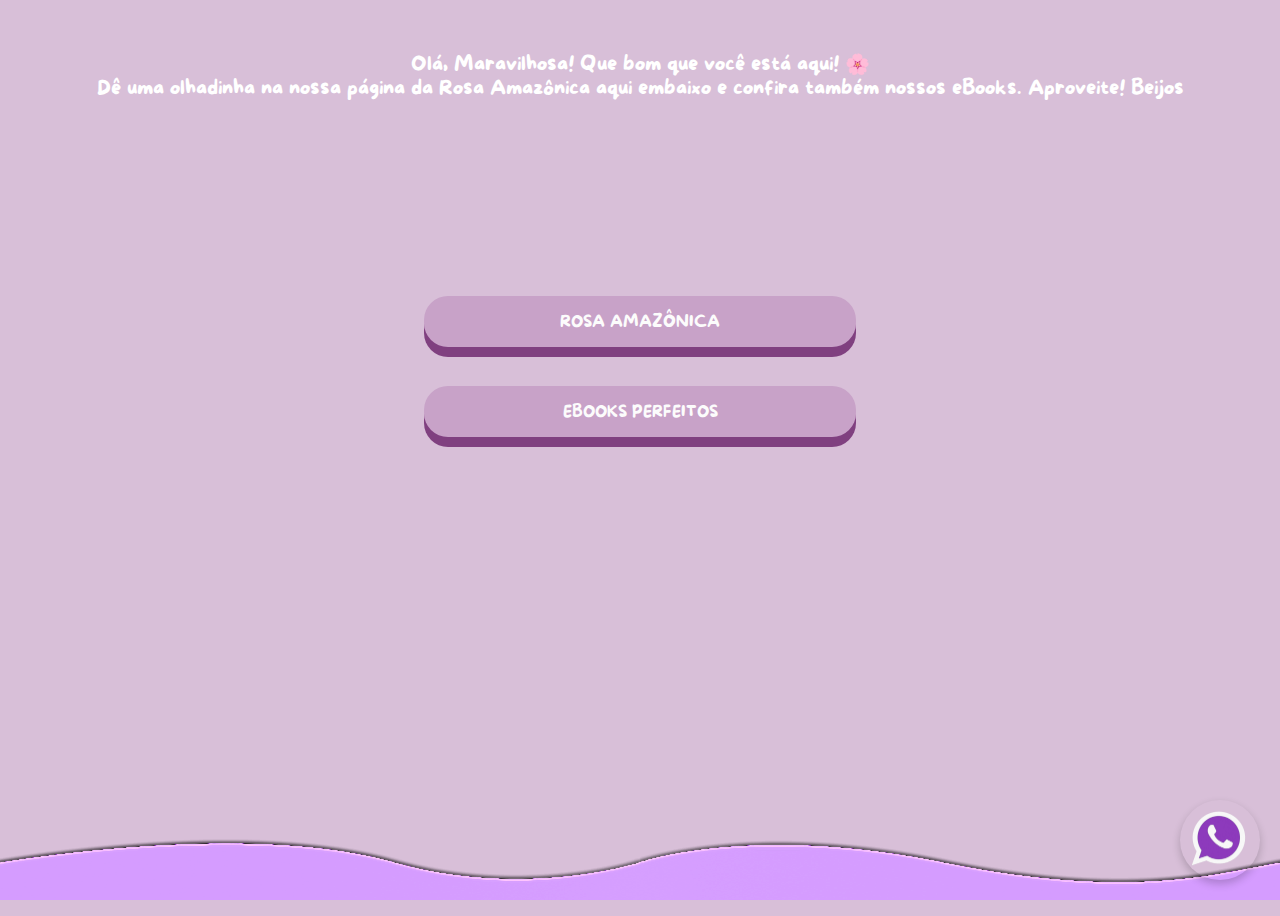
<file: index.html>
<!DOCTYPE html>
<html lang="pt-BR">
<head>
    <meta charset="UTF-8">
    <meta name="viewport" content="width=device-width, initial-scale=1.0">
    <title>Menu Inicial - Feminina Eterna</title>
    <link rel="icon" href="img/Amazony-Logo-Rosa.png">
    <!-- Link para a fonte More Sugar -->
    <style>
        @font-face {
            font-family: 'More Sugar';
            src: url('MoreSugar-Regular.ttf');
        }
        body {
            background-color: #D8BFD8; /* Cor lilás */
            margin: 0;
            font-family: 'More Sugar', sans-serif; /* Altere a fonte aqui */
            display: flex;
            flex-direction: column;
            min-height: 100vh;
            overflow-x: hidden; /* Impede a rolagem horizontal */
        }

        .container {
            display: flex;
            flex-direction: column; /* Os elementos serão empilhados verticalmente */
            justify-content: center;
            align-items: center;
            height: 50vh;
        }
        .btn--action {
            display: block;
            width: 100%;
            padding: 1rem;
            border-radius: 1.5rem;
            text-align: center;
            background-color: #C8A2C8;
            color: #fcfcfc;
            transition: all .5s ease 0s;
            box-shadow: 0 10px #804080;
            width:35%; /* Define a largura automaticamente com base no conteúdo */
            max-width: 400px; /* Define a largura máxima para evitar que os botões preencham toda a tela */
            margin-bottom: 20px; /* Adiciona margem inferior para espaçamento entre os botões */
            z-index: 1000;
        }

        .btn--action span {
            display: inline-block;
            position: relative;
            transition: all .5s ease;
        }

        .btn--action span:before {
            font-size: 1rem;
            font-family: FontAwesome;
            display: inline-block;
            position: absolute;
            top: 10px;
            left: 1.5rem;
            opacity: 0;
            transition: all .1s ease 0s;
        }

        .btn--action:hover span {
            padding-left: 1.5rem;
        }

        .btn--action:hover span:before {
            left: 0;
            opacity: 1;
        }

        .btn--action:active {
            box-shadow: 0 5px #C8A2C8;
            transform: translateY(5px);
        }

        .wave {
            position: fixed;
            bottom: 0;
            left: 0;
            width: 200%;
            height: 150px;
            background-position: bottom;
            background-repeat: repeat-x;
            transform-origin: center bottom;
        }

        @keyframes waves {
            0% {
                transform: translateX(0) translateZ(0) scaleY(1);
            }
            50% {
                transform: translateX(-25%) translateZ(0) scaleY(0.5);
            }
            100% {
                transform: translateX(-50%) translateZ(0) scaleY(1);
            }
        }
        .welcome-message {
            font-family: 'More sugar', sans-serif;
            background-color: #ffd90000;
            color: #ffffff;
            text-align: center;
            padding: 10px;
            margin-bottom: 40px; /* Adiciona margem inferior para espaçamento entre o texto e os botões */
        }

        .whatsapp-button {
            position: fixed;
            bottom: 20px;
            right: 20px;
            z-index: 1000; /* Ajuste o valor de z-index para garantir que o botão fique acima das ondas */
            box-shadow: 0 4px 8px rgba(0, 0, 0, 0.2); /* Sombra */
            border-radius: 50%; /* Borda arredondada */
            overflow: visible; /* Permitir que o conteúdo ultrapasse os limites do botão */
            padding: 10px; /* Espaçamento interno para a mensagem */
            
        }

        .whatsapp-button img {
            width: 60px; /* Tamanho do ícone */
            height: 60px;
            display: block;
            position: relative; /* Garante que o ícone fique sobre a mensagem */
            z-index: 1; /* Garante que o ícone fique sobre a mensagem */
        }

        .whatsapp-button .message {
            position: absolute;
            right: 100%; /* Posição inicial na mesma posição do botão do WhatsApp, mas atrás dele */
            top: 50%;
            display: none;
            transform: translate(-50%, -50%);
            font-family: 'More sugar', sans-serif; /* Fonte */
            font-size: 16px;
            color: white;
            white-space: nowrap; /* Para que a mensagem não quebre em várias linhas */
            animation: slideIn 5s infinite;
            z-index: 0; /* Garante que a mensagem fique atrás do ícone */
            font-size:15px;
        }

        @keyframes slideIn {
            0%, 100% {
                right: calc(100% + -200px); /* Fora do botão */
                opacity: 0; /* Invisível */
            }
            10%, 90% {
                right: calc(100% - 110px); /* Posição do botão */
                opacity: 1; /* Visível */
            }
            95% {
                right: calc(100% - 180px); /* Afastado do botão */
                opacity: 0; /* Torna-se invisível */
            }
        }
    </style>
    <!-- Meta Pixel Code -->
    <script>
        !function(f,b,e,v,n,t,s)
        {if(f.fbq)return;n=f.fbq=function(){n.callMethod?
        n.callMethod.apply(n,arguments):n.queue.push(arguments)};
        if(!f._fbq)f._fbq=n;n.push=n;n.loaded=!0;n.version='2.0';
        n.queue=[];t=b.createElement(e);t.async=!0;
        t.src=v;s=b.getElementsByTagName(e)[0];
        s.parentNode.insertBefore(t,s)}(window, document,'script',
        'https://connect.facebook.net/en_US/fbevents.js');
        fbq('init', '1743234526204510');
        fbq('track', 'PageView');
    </script>
    <noscript><img height="1" width="1" style="display:none"
    src="https://www.facebook.com/tr?id=1743234526204510&ev=PageView&noscript=1"
    /></noscript>
    <!-- End Meta Pixel Code -->
</head>
<body style="padding: 8px; margin: 0px;">
    <div class="welcome-message" style="color: #ffffff; background-color: #D8BFD8; padding: 20px; font-size:20px; text-align: center;">
        <br>
        Olá, Maravilhosa! Que bom que você está aqui! 🌸<br>
        Dê uma olhadinha na nossa página da Rosa Amazônica aqui embaixo e confira também nossos eBooks. Aproveite! Beijos
    </div>
    <div class="container">
        <a href="Rosa-Amazonica.html" class="btn btn--action"><span>ROSA AMAZÔNICA</span></a><br>

        <a href="https://wa.me/message/4I65DWC2BQ7GI1" class="btn btn--action"><span>EBOOKS PERFEITOS</span></a><br>
        
        
    </div>
    <div style="position: relative; background-color: rgba(130, 10, 177, 0); overflow: hidden; height: 150px;">
        <div class="wave" style="background-image: url('img/waves.png'); background-size: 50% 75px; animation: waves 4s linear infinite; opacity: 1; z-index: 10; filter: hue-rotate(0deg);"></div>
        <div class="wave" style="background-image: url('img/waves.png'); background-size: 50% 75px; animation: waves 7s linear infinite; opacity: 0.75; z-index: 11; filter: hue-rotate(0deg);"></div>
        <div class="wave" style="background-image: url('img/waves.png'); background-size: 50% 75px; animation: waves 10s linear infinite; opacity: 0.5; z-index: 10; filter: hue-rotate(0deg);"></div>
    </div>
    <div class="whatsapp-button">
        <a href="https://wa.me/message/4I65DWC2BQ7GI1" target="_blank">
            <img src="img/wpp.png" alt="WhatsApp">
            <div id="whatsapp-message" class="message">Ei, me chama no WhatsApp! 📲💬</div>
        </a>
    </div>
    <script>
        var message = document.getElementById('whatsapp-message');
        var showAfter = 5000; 
        var hideAfter = 5000; 
        var showAgainAfter = 100000; 
        
        function showMessage() {
            message.style.display = 'block';
            setTimeout(function() {
                message.style.display = 'none';
            }, hideAfter);
        }
        
        setTimeout(function() {
            showMessage();
            setInterval(showMessage, showAgainAfter);
        }, showAfter);
    </script>
</body>
</html>
</file>
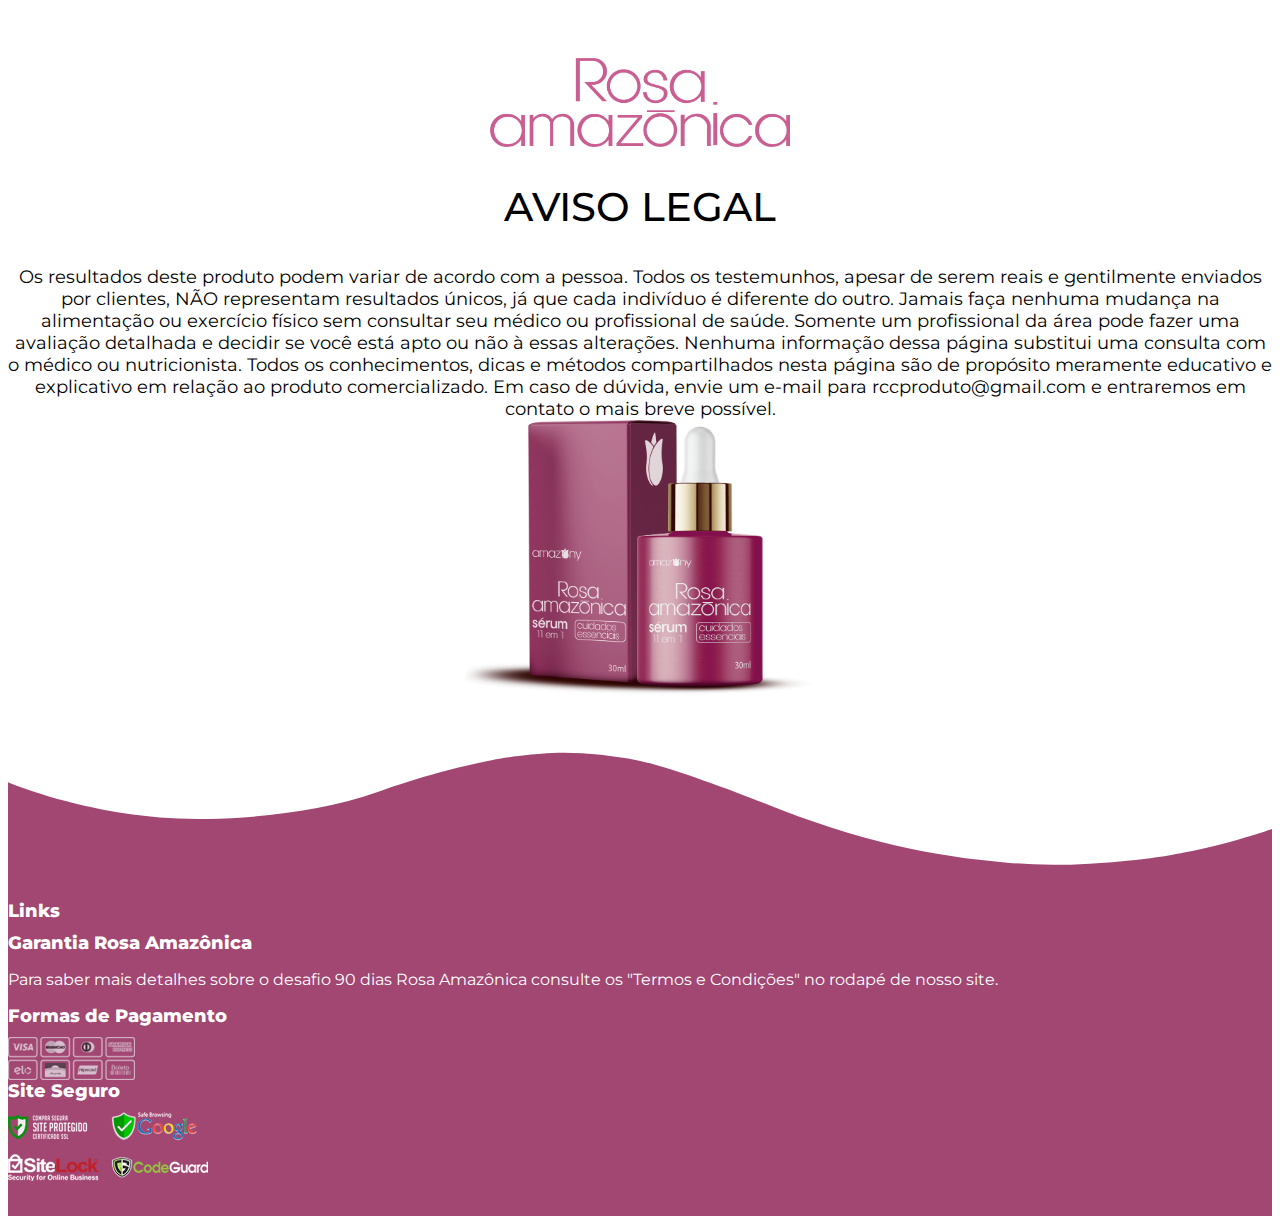
<file: aviso-legal.html>
<!doctype html>
<html>
<head>
<meta charset="UTF-8">
<meta name="viewport" content="width=device-width, initial-scale=1">
<link rel="icon" href="img/Amazony-Logo-Rosa.png">
<title>AVISO-LEGAL</title>
<link href="css/style.css" rel="stylesheet" type="text/css" media="all">
<!-- Bootstrap !-->
<link href="https://cdn.jsdelivr.net/npm/bootstrap@5.0.0/dist/css/bootstrap.min.css" rel="stylesheet" integrity="sha384-wEmeIV1mKuiNpC+IOBjI7aAzPcEZeedi5yW5f2yOq55WWLwNGmvvx4Um1vskeMj0" crossorigin="anonymous">
<!-- Bootstrap !-->
<link rel="preconnect" href="https://fonts.gstatic.com">
<link href="https://fonts.googleapis.com/css2?family=Montserrat:ital,wght@0,100;0,200;0,300;0,400;0,500;0,600;0,700;0,800;0,900;1,100;1,200;1,300;1,400;1,500;1,600;1,700;1,800;1,900&display=swap" rel="stylesheet">
	
<!-- Colocar Pixel ou GTM entre essaas TAGS !-->
	
	<!-- Coloque seu código aqui! !-->
	
<!-- Colocar Pixel ou GTM entre essaas TAGS !-->
	
</head>

<body>
	
<!-- Colocar segunda parte GTM entre essaas TAGS !-->
	
	<!-- Caso uso eo GTM coloque a segunda parte do seu código aqui! !-->
	
<!-- Colocar segunda parte GTM entre essaas TAGS !-->
	
<!-- Obrigado !-->
<section class="content-obg-page" id="content-obg-page">
<div class="container">
	<div class="row">
			<div class="col-md-12 col-lg-12 col-sm-12">
				<img height="100%" width="100%" src="img/logo.png" class="logo img-fluid img-responsive">
			</div>
			<div class="col-md-6 col-lg-6 col-sm-6">
				<h1>AVISO LEGAL</h1>
				<p>Os resultados deste produto podem variar de acordo com a pessoa. Todos os testemunhos, apesar de serem reais e gentilmente enviados por clientes, NÃO representam resultados únicos, já que cada indivíduo é diferente do outro. Jamais faça nenhuma mudança na alimentação ou exercício físico sem consultar seu médico ou profissional de saúde. Somente um profissional da área pode fazer uma avaliação detalhada e decidir se você está apto ou não à essas alterações. Nenhuma informação dessa página substitui uma consulta com o médico ou nutricionista. Todos os conhecimentos, dicas e métodos compartilhados nesta página são de propósito meramente educativo e explicativo em relação ao produto comercializado. Em caso de dúvida, envie um e-mail para rccproduto@gmail.com e entraremos em contato o mais breve possível.</b></p>
			</div>
			<div class="col-md-6 col-lg-6 col-sm-6">
				<img height="100%" width="100%" src="img/potes-principal.png" class="potes-obg img-fluid img-responsive">
			</div>
	</div>
</div>
</section>
<svg id="wavewhatsapp" xmlns="http://www.w3.org/2000/svg" viewBox="0 0 1000 100" preserveAspectRatio="none">
            <path class="elementor-shape-fill" d="M421.9,6.5c22.6-2.5,51.5,0.4,75.5,5.3c23.6,4.9,70.9,23.5,100.5,35.7c75.8,32.2,133.7,44.5,192.6,49.7 c23.6,2.1,48.7,3.5,103.4-2.5c54.7-6,106.2-25.6,106.2-25.6V0H0v30.3c0,0,72,32.6,158.4,30.5c39.2-0.7,92.8-6.7,134-22.4 c21.2-8.1,52.2-18.2,79.7-24.2C399.3,7.9,411.6,7.5,421.9,6.5z"></path>
        </svg>
<!-- Obrigado !-->
<STYLE>A {text-decoration: none;} </STYLE>
<!-- Rodapé !-->
<footer class="footer" id="footer">
	<div class="container">
		<div class="row">
			
			<div class="col-md-3 col-lg-3 col-sm-3">
				<div class="links-ft">
					<h1><font color="#ffffff">Links</font></h1>
					<a href="" target="_blank" class="link-item-ft"></a>
				</div>
			</div>
			
			<div class="col-md-3 col-lg-3 col-sm-3">
				<div class="garantia-ft">
					<h1>Garantia Rosa Amazônica</h1>
					<p>Para saber mais detalhes sobre o desafio 90 dias Rosa Amazônica consulte os "Termos e Condições" no rodapé de nosso site.</p>
				</div>
			</div>
			
			<div class="col-md-3 col-lg-3 col-sm-3">
				<div class="pagamento-ft">
					<h1>Formas de Pagamento</h1>
					<img height="100%" width="100%" src="img/pagamento-icon.png" class="pagamento-icon img-fluid img-responsive">
				</div>
			</div>
			
			<div class="col-md-3 col-lg-3 col-sm-3">
				<div class="site-seguro-ft">
					<h1>Site Seguro</h1>
					<img height="100%" width="100%" src="img/site-seguro.png" class="site-seguro img-fluid img-responsive">
				</div>
			</div>
			
		</div>
	</div>
</footer>	
<!-- Rodapé !-->
	
<!-- Optional JavaScript; choose one of the two! -->	
<script data-cfasync="false" src="/cdn-cgi/scripts/5c5dd728/cloudflare-static/email-decode.min.js"></script><script src="https://cdn.jsdelivr.net/npm/@popperjs/core@2.9.2/dist/umd/popper.min.js" integrity="sha384-IQsoLXl5PILFhosVNubq5LC7Qb9DXgDA9i+tQ8Zj3iwWAwPtgFTxbJ8NT4GN1R8p" crossorigin="anonymous"></script>
<script src="https://cdn.jsdelivr.net/npm/bootstrap@5.0.0/dist/js/bootstrap.min.js" integrity="sha384-lpyLfhYuitXl2zRZ5Bn2fqnhNAKOAaM/0Kr9laMspuaMiZfGmfwRNFh8HlMy49eQ" crossorigin="anonymous"></script>	
<script src="https://cdn.jsdelivr.net/npm/bootstrap@5.0.0/dist/js/bootstrap.bundle.min.js" integrity="sha384-p34f1UUtsS3wqzfto5wAAmdvj+osOnFyQFpp4Ua3gs/ZVWx6oOypYoCJhGGScy+8" crossorigin="anonymous"></script>	
<!-- Optional JavaScript; choose one of the two! -->
</body>
</html>
</file>
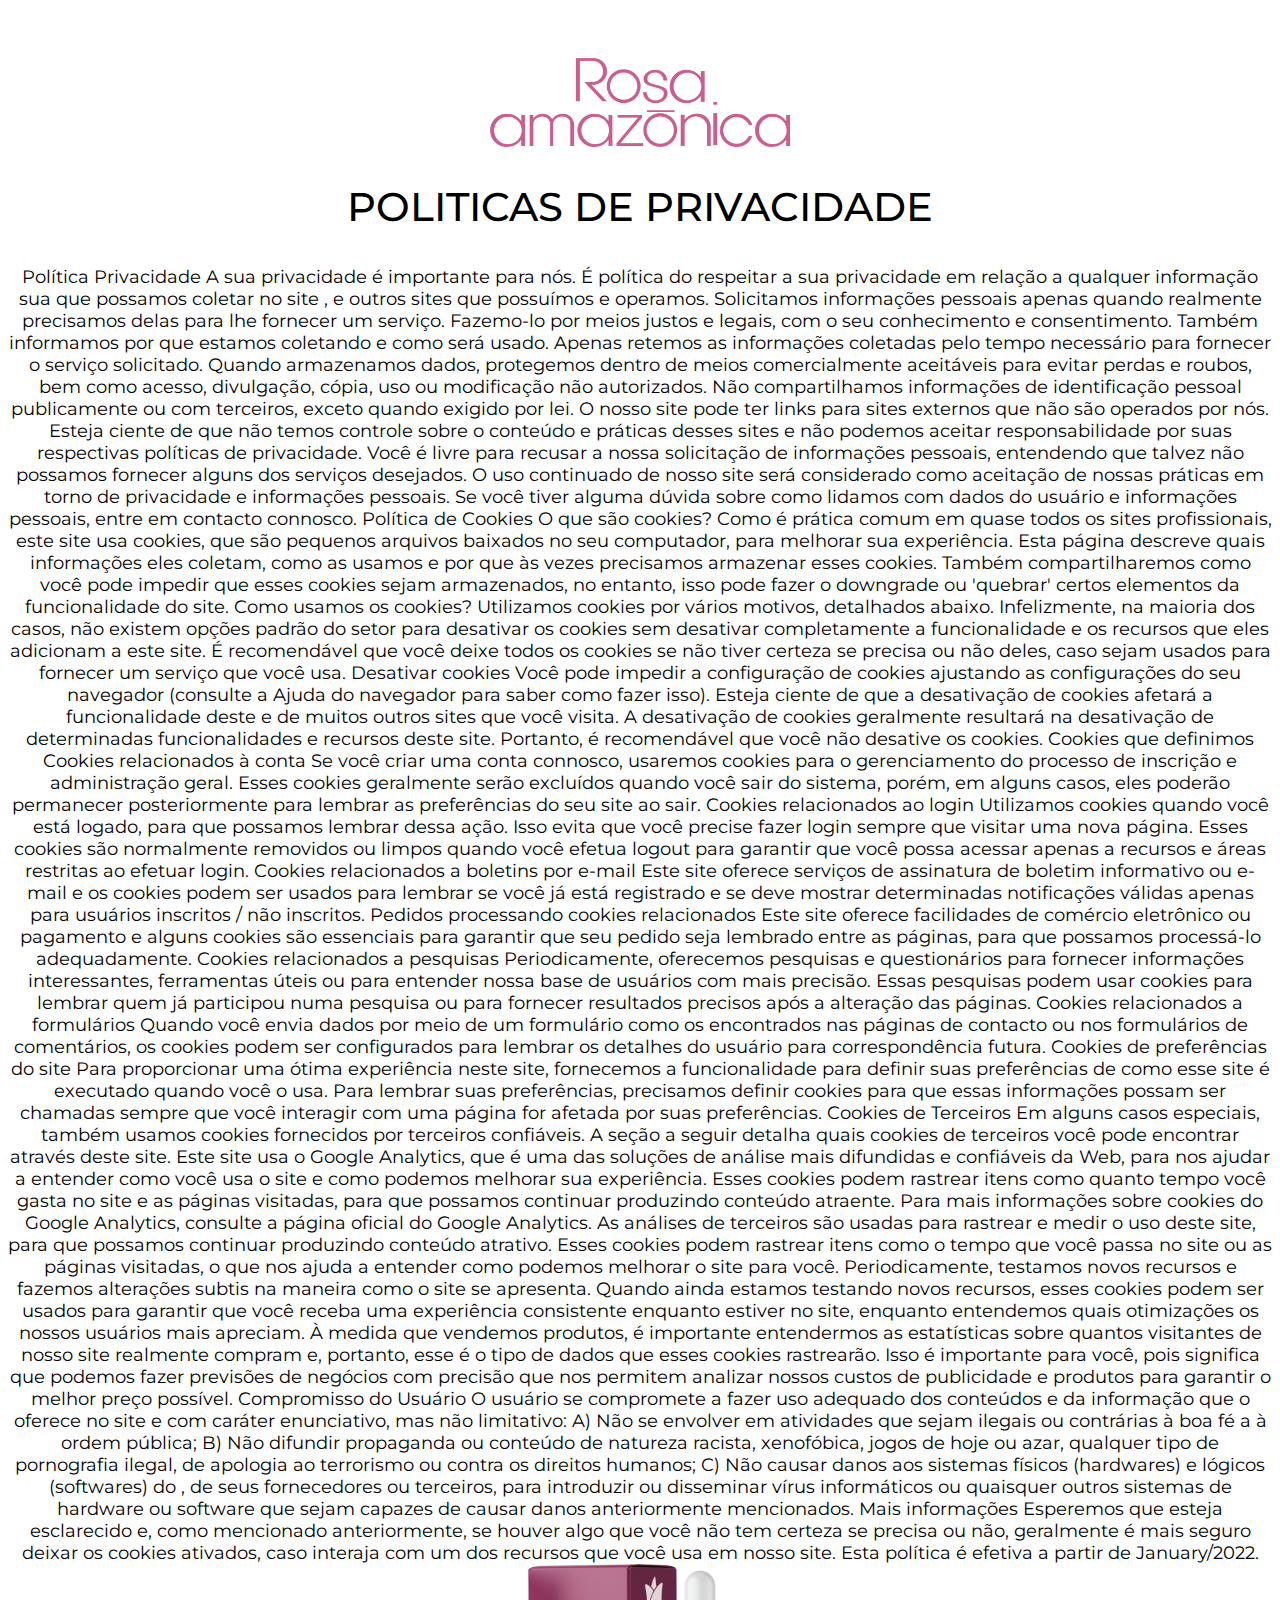
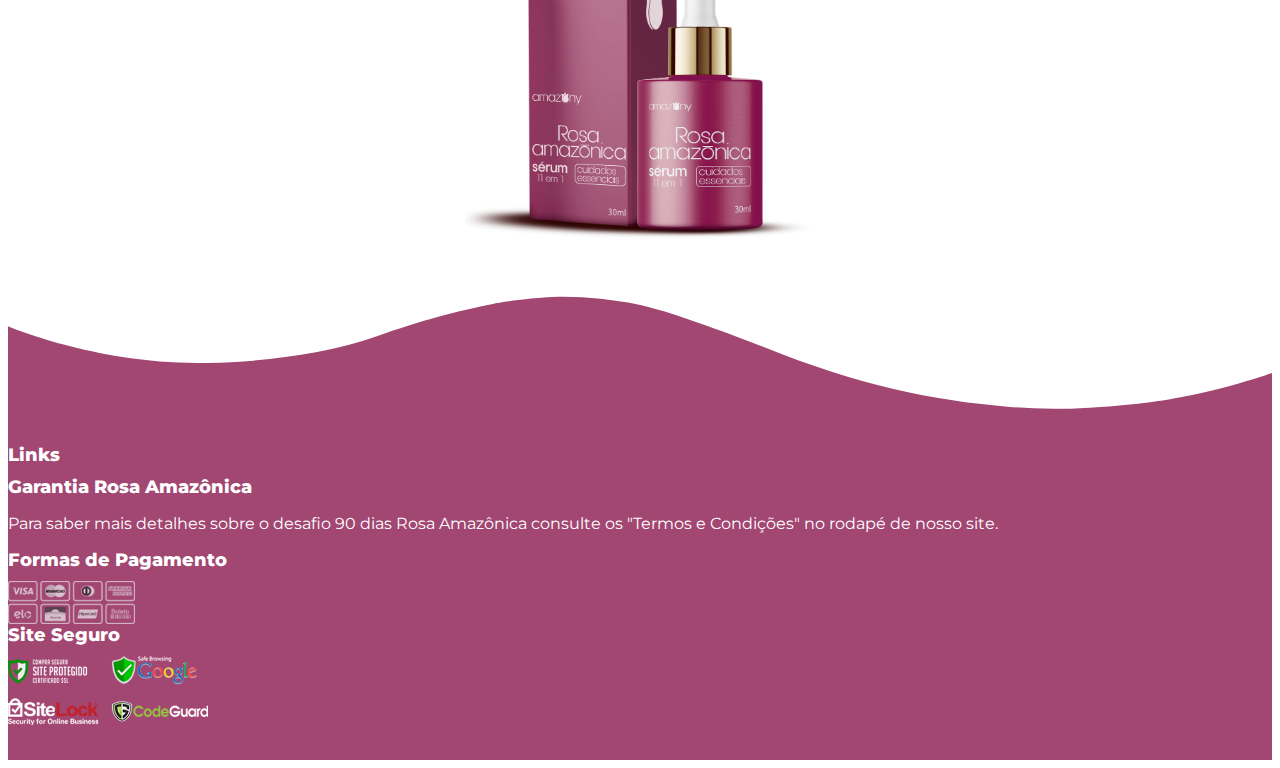
<file: politicas-de-privacidade.html>
<!doctype html>
<html>
<head>
<meta charset="UTF-8">
<meta name="viewport" content="width=device-width, initial-scale=1">
<link rel="icon" href="img/Amazony-Logo-Rosa.png">
<title>POLITICAS DE PRIVACIDADE</title>
<link href="css/style.css" rel="stylesheet" type="text/css" media="all">
<!-- Bootstrap !-->
<link href="https://cdn.jsdelivr.net/npm/bootstrap@5.0.0/dist/css/bootstrap.min.css" rel="stylesheet" integrity="sha384-wEmeIV1mKuiNpC+IOBjI7aAzPcEZeedi5yW5f2yOq55WWLwNGmvvx4Um1vskeMj0" crossorigin="anonymous">
<!-- Bootstrap !-->
<link rel="preconnect" href="https://fonts.gstatic.com">
<link href="https://fonts.googleapis.com/css2?family=Montserrat:ital,wght@0,100;0,200;0,300;0,400;0,500;0,600;0,700;0,800;0,900;1,100;1,200;1,300;1,400;1,500;1,600;1,700;1,800;1,900&display=swap" rel="stylesheet">
	
<!-- Colocar Pixel ou GTM entre essaas TAGS !-->
	
	<!-- Coloque seu código aqui! !-->
	
<!-- Colocar Pixel ou GTM entre essaas TAGS !-->
	
</head>

<body>
	
<!-- Colocar segunda parte GTM entre essaas TAGS !-->
	
	<!-- Caso uso eo GTM coloque a segunda parte do seu código aqui! !-->
	
<!-- Colocar segunda parte GTM entre essaas TAGS !-->
	
<!-- Obrigado !-->
<section class="content-obg-page" id="content-obg-page">
<div class="container">
	<div class="row">
			<div class="col-md-12 col-lg-12 col-sm-12">
				<img height="100%" width="100%" src="img/logo.png" class="logo img-fluid img-responsive">
			</div>
			<div class="col-md-6 col-lg-6 col-sm-6">
				<h1>POLITICAS DE PRIVACIDADE</h1>
				<p>Política Privacidade A sua privacidade é importante para nós. É política do respeitar a sua privacidade em relação a qualquer informação sua que possamos coletar no site , e outros sites que possuímos e operamos. Solicitamos informações pessoais apenas quando realmente precisamos delas para lhe fornecer um serviço. Fazemo-lo por meios justos e legais, com o seu conhecimento e consentimento. Também informamos por que estamos coletando e como será usado. Apenas retemos as informações coletadas pelo tempo necessário para fornecer o serviço solicitado. Quando armazenamos dados, protegemos dentro de meios comercialmente aceitáveis ​​para evitar perdas e roubos, bem como acesso, divulgação, cópia, uso ou modificação não autorizados. Não compartilhamos informações de identificação pessoal publicamente ou com terceiros, exceto quando exigido por lei. O nosso site pode ter links para sites externos que não são operados por nós. Esteja ciente de que não temos controle sobre o conteúdo e práticas desses sites e não podemos aceitar responsabilidade por suas respectivas políticas de privacidade. Você é livre para recusar a nossa solicitação de informações pessoais, entendendo que talvez não possamos fornecer alguns dos serviços desejados. O uso continuado de nosso site será considerado como aceitação de nossas práticas em torno de privacidade e informações pessoais. Se você tiver alguma dúvida sobre como lidamos com dados do usuário e informações pessoais, entre em contacto connosco. Política de Cookies O que são cookies? Como é prática comum em quase todos os sites profissionais, este site usa cookies, que são pequenos arquivos baixados no seu computador, para melhorar sua experiência. Esta página descreve quais informações eles coletam, como as usamos e por que às vezes precisamos armazenar esses cookies. Também compartilharemos como você pode impedir que esses cookies sejam armazenados, no entanto, isso pode fazer o downgrade ou 'quebrar' certos elementos da funcionalidade do site. Como usamos os cookies? Utilizamos cookies por vários motivos, detalhados abaixo. Infelizmente, na maioria dos casos, não existem opções padrão do setor para desativar os cookies sem desativar completamente a funcionalidade e os recursos que eles adicionam a este site. É recomendável que você deixe todos os cookies se não tiver certeza se precisa ou não deles, caso sejam usados ​​para fornecer um serviço que você usa. Desativar cookies Você pode impedir a configuração de cookies ajustando as configurações do seu navegador (consulte a Ajuda do navegador para saber como fazer isso). Esteja ciente de que a desativação de cookies afetará a funcionalidade deste e de muitos outros sites que você visita. A desativação de cookies geralmente resultará na desativação de determinadas funcionalidades e recursos deste site. Portanto, é recomendável que você não desative os cookies. Cookies que definimos Cookies relacionados à conta Se você criar uma conta connosco, usaremos cookies para o gerenciamento do processo de inscrição e administração geral. Esses cookies geralmente serão excluídos quando você sair do sistema, porém, em alguns casos, eles poderão permanecer posteriormente para lembrar as preferências do seu site ao sair. Cookies relacionados ao login Utilizamos cookies quando você está logado, para que possamos lembrar dessa ação. Isso evita que você precise fazer login sempre que visitar uma nova página. Esses cookies são normalmente removidos ou limpos quando você efetua logout para garantir que você possa acessar apenas a recursos e áreas restritas ao efetuar login. Cookies relacionados a boletins por e-mail Este site oferece serviços de assinatura de boletim informativo ou e-mail e os cookies podem ser usados ​​para lembrar se você já está registrado e se deve mostrar determinadas notificações válidas apenas para usuários inscritos / não inscritos. Pedidos processando cookies relacionados Este site oferece facilidades de comércio eletrônico ou pagamento e alguns cookies são essenciais para garantir que seu pedido seja lembrado entre as páginas, para que possamos processá-lo adequadamente. Cookies relacionados a pesquisas Periodicamente, oferecemos pesquisas e questionários para fornecer informações interessantes, ferramentas úteis ou para entender nossa base de usuários com mais precisão. Essas pesquisas podem usar cookies para lembrar quem já participou numa pesquisa ou para fornecer resultados precisos após a alteração das páginas. Cookies relacionados a formulários Quando você envia dados por meio de um formulário como os encontrados nas páginas de contacto ou nos formulários de comentários, os cookies podem ser configurados para lembrar os detalhes do usuário para correspondência futura. Cookies de preferências do site Para proporcionar uma ótima experiência neste site, fornecemos a funcionalidade para definir suas preferências de como esse site é executado quando você o usa. Para lembrar suas preferências, precisamos definir cookies para que essas informações possam ser chamadas sempre que você interagir com uma página for afetada por suas preferências. Cookies de Terceiros Em alguns casos especiais, também usamos cookies fornecidos por terceiros confiáveis. A seção a seguir detalha quais cookies de terceiros você pode encontrar através deste site. Este site usa o Google Analytics, que é uma das soluções de análise mais difundidas e confiáveis ​​da Web, para nos ajudar a entender como você usa o site e como podemos melhorar sua experiência. Esses cookies podem rastrear itens como quanto tempo você gasta no site e as páginas visitadas, para que possamos continuar produzindo conteúdo atraente. Para mais informações sobre cookies do Google Analytics, consulte a página oficial do Google Analytics. As análises de terceiros são usadas para rastrear e medir o uso deste site, para que possamos continuar produzindo conteúdo atrativo. Esses cookies podem rastrear itens como o tempo que você passa no site ou as páginas visitadas, o que nos ajuda a entender como podemos melhorar o site para você. Periodicamente, testamos novos recursos e fazemos alterações subtis na maneira como o site se apresenta. Quando ainda estamos testando novos recursos, esses cookies podem ser usados ​​para garantir que você receba uma experiência consistente enquanto estiver no site, enquanto entendemos quais otimizações os nossos usuários mais apreciam. À medida que vendemos produtos, é importante entendermos as estatísticas sobre quantos visitantes de nosso site realmente compram e, portanto, esse é o tipo de dados que esses cookies rastrearão. Isso é importante para você, pois significa que podemos fazer previsões de negócios com precisão que nos permitem analizar nossos custos de publicidade e produtos para garantir o melhor preço possível. Compromisso do Usuário O usuário se compromete a fazer uso adequado dos conteúdos e da informação que o oferece no site e com caráter enunciativo, mas não limitativo: A) Não se envolver em atividades que sejam ilegais ou contrárias à boa fé a à ordem pública; B) Não difundir propaganda ou conteúdo de natureza racista, xenofóbica, jogos de hoje ou azar, qualquer tipo de pornografia ilegal, de apologia ao terrorismo ou contra os direitos humanos; C) Não causar danos aos sistemas físicos (hardwares) e lógicos (softwares) do , de seus fornecedores ou terceiros, para introduzir ou disseminar vírus informáticos ou quaisquer outros sistemas de hardware ou software que sejam capazes de causar danos anteriormente mencionados. Mais informações Esperemos que esteja esclarecido e, como mencionado anteriormente, se houver algo que você não tem certeza se precisa ou não, geralmente é mais seguro deixar os cookies ativados, caso interaja com um dos recursos que você usa em nosso site. Esta política é efetiva a partir de January/2022.</p>
			</div>
			<div class="col-md-6 col-lg-6 col-sm-6">
				<img height="100%" width="100%" src="img/potes-principal.png" class="potes-obg img-fluid img-responsive">
			</div>
	</div>
</div>
</section>
<svg id="wavewhatsapp" xmlns="http://www.w3.org/2000/svg" viewBox="0 0 1000 100" preserveAspectRatio="none">
            <path class="elementor-shape-fill" d="M421.9,6.5c22.6-2.5,51.5,0.4,75.5,5.3c23.6,4.9,70.9,23.5,100.5,35.7c75.8,32.2,133.7,44.5,192.6,49.7 c23.6,2.1,48.7,3.5,103.4-2.5c54.7-6,106.2-25.6,106.2-25.6V0H0v30.3c0,0,72,32.6,158.4,30.5c39.2-0.7,92.8-6.7,134-22.4 c21.2-8.1,52.2-18.2,79.7-24.2C399.3,7.9,411.6,7.5,421.9,6.5z"></path>
        </svg>
<!-- Obrigado !-->
<STYLE>A {text-decoration: none;} </STYLE>
<!-- Rodapé !-->
<footer class="footer" id="footer">
	<div class="container">
		<div class="row">
			
			<div class="col-md-3 col-lg-3 col-sm-3">
				<div class="links-ft">
					<h1><font color="#ffffff">Links</font></h1>
					<a href="" target="_blank" class="link-item-ft"></a>
				</div>
			</div>
			
			<div class="col-md-3 col-lg-3 col-sm-3">
				<div class="garantia-ft">
					<h1>Garantia Rosa Amazônica</h1>
					<p>Para saber mais detalhes sobre o desafio 90 dias Rosa Amazônica consulte os "Termos e Condições" no rodapé de nosso site.</p>
				</div>
			</div>
			
			<div class="col-md-3 col-lg-3 col-sm-3">
				<div class="pagamento-ft">
					<h1>Formas de Pagamento</h1>
					<img height="100%" width="100%" src="img/pagamento-icon.png" class="pagamento-icon img-fluid img-responsive">
				</div>
			</div>
			
			<div class="col-md-3 col-lg-3 col-sm-3">
				<div class="site-seguro-ft">
					<h1>Site Seguro</h1>
					<img height="100%" width="100%" src="img/site-seguro.png" class="site-seguro img-fluid img-responsive">
				</div>
			</div>
			
		</div>
	</div>
</footer>	
<!-- Rodapé !-->
	
<!-- Optional JavaScript; choose one of the two! -->	
<script src="https://cdn.jsdelivr.net/npm/@popperjs/core@2.9.2/dist/umd/popper.min.js" integrity="sha384-IQsoLXl5PILFhosVNubq5LC7Qb9DXgDA9i+tQ8Zj3iwWAwPtgFTxbJ8NT4GN1R8p" crossorigin="anonymous"></script>
<script src="https://cdn.jsdelivr.net/npm/bootstrap@5.0.0/dist/js/bootstrap.min.js" integrity="sha384-lpyLfhYuitXl2zRZ5Bn2fqnhNAKOAaM/0Kr9laMspuaMiZfGmfwRNFh8HlMy49eQ" crossorigin="anonymous"></script>	
<script src="https://cdn.jsdelivr.net/npm/bootstrap@5.0.0/dist/js/bootstrap.bundle.min.js" integrity="sha384-p34f1UUtsS3wqzfto5wAAmdvj+osOnFyQFpp4Ua3gs/ZVWx6oOypYoCJhGGScy+8" crossorigin="anonymous"></script>	
<!-- Optional JavaScript; choose one of the two! -->
</body>
</html>
</file>
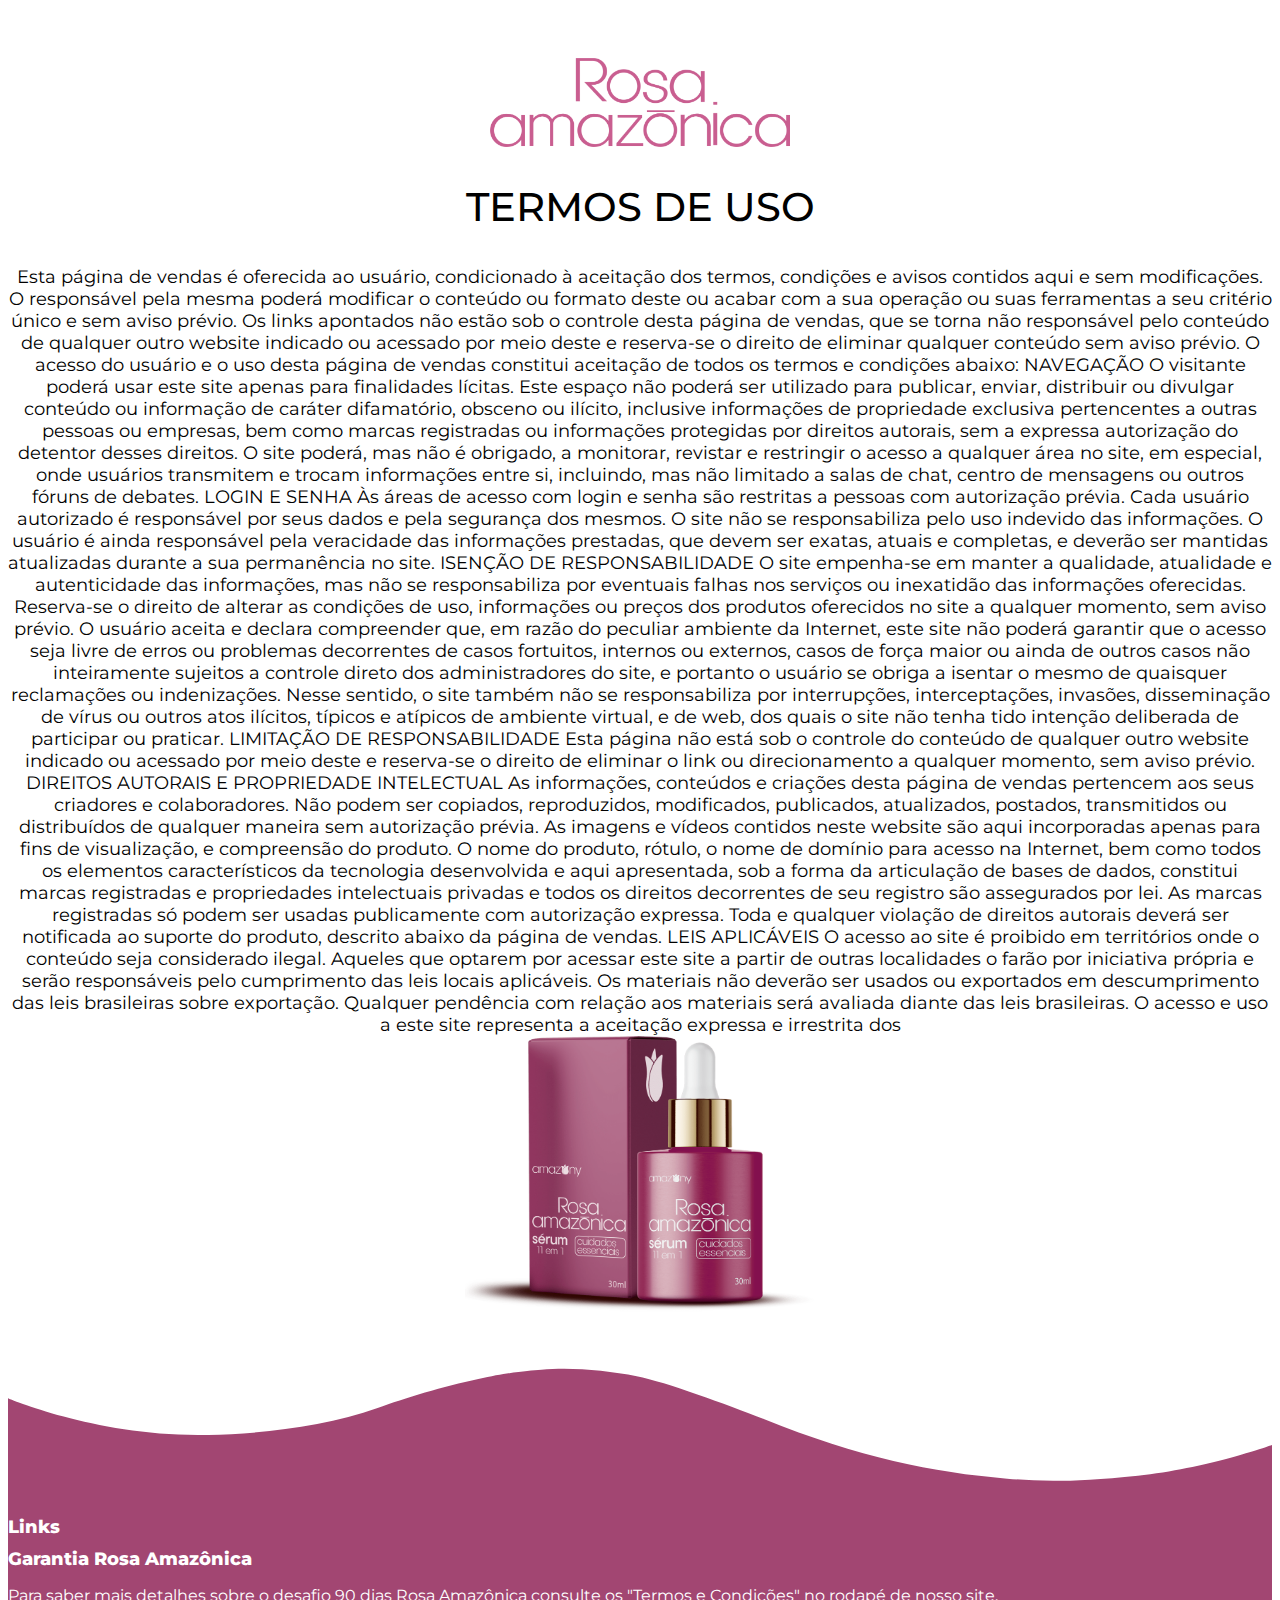
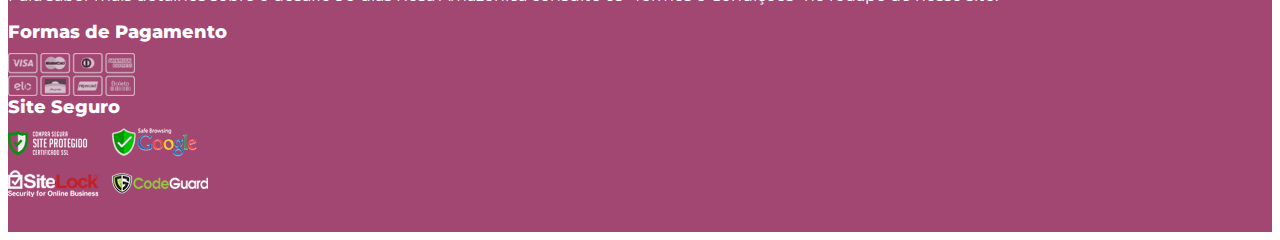
<file: termos-de-uso.html>
<!doctype html>
<html>
<head>
<meta charset="UTF-8">
<meta name="viewport" content="width=device-width, initial-scale=1">
<link rel="icon" href="img/Amazony-Logo-Rosa.png">
<title>TERMOS DE USO</title>
<link href="css/style.css" rel="stylesheet" type="text/css" media="all">
<!-- Bootstrap !-->
<link href="https://cdn.jsdelivr.net/npm/bootstrap@5.0.0/dist/css/bootstrap.min.css" rel="stylesheet" integrity="sha384-wEmeIV1mKuiNpC+IOBjI7aAzPcEZeedi5yW5f2yOq55WWLwNGmvvx4Um1vskeMj0" crossorigin="anonymous">
<!-- Bootstrap !-->
<link rel="preconnect" href="https://fonts.gstatic.com">
<link href="https://fonts.googleapis.com/css2?family=Montserrat:ital,wght@0,100;0,200;0,300;0,400;0,500;0,600;0,700;0,800;0,900;1,100;1,200;1,300;1,400;1,500;1,600;1,700;1,800;1,900&display=swap" rel="stylesheet">
	
<!-- Colocar Pixel ou GTM entre essaas TAGS !-->
	
	<!-- Coloque seu código aqui! !-->
	
<!-- Colocar Pixel ou GTM entre essaas TAGS !-->
	
</head>

<body>
	
<!-- Colocar segunda parte GTM entre essaas TAGS !-->
	
	<!-- Caso uso eo GTM coloque a segunda parte do seu código aqui! !-->
	
<!-- Colocar segunda parte GTM entre essaas TAGS !-->
	
<!-- Obrigado !-->
<section class="content-obg-page" id="content-obg-page">
<div class="container">
	<div class="row">
			<div class="col-md-12 col-lg-12 col-sm-12">
				<img height="100%" width="100%" src="img/logo.png" class="logo img-fluid img-responsive">
			</div>
			<div class="col-md-6 col-lg-6 col-sm-6">
				<h1>TERMOS DE USO</h1>
				<p>Esta página de vendas é oferecida ao usuário, condicionado à aceitação dos termos, condições e avisos contidos aqui e sem modificações. O responsável pela mesma poderá modificar o conteúdo ou formato deste ou acabar com a sua operação ou suas ferramentas a seu critério único e sem aviso prévio. Os links apontados não estão sob o controle desta página de vendas, que se torna não responsável pelo conteúdo de qualquer outro website indicado ou acessado por meio deste e reserva-se o direito de eliminar qualquer conteúdo sem aviso prévio. O acesso do usuário e o uso desta página de vendas constitui aceitação de todos os termos e condições abaixo: NAVEGAÇÃO O visitante poderá usar este site apenas para finalidades lícitas. Este espaço não poderá ser utilizado para publicar, enviar, distribuir ou divulgar conteúdo ou informação de caráter difamatório, obsceno ou ilícito, inclusive informações de propriedade exclusiva pertencentes a outras pessoas ou empresas, bem como marcas registradas ou informações protegidas por direitos autorais, sem a expressa autorização do detentor desses direitos. O site poderá, mas não é obrigado, a monitorar, revistar e restringir o acesso a qualquer área no site, em especial, onde usuários transmitem e trocam informações entre si, incluindo, mas não limitado a salas de chat, centro de mensagens ou outros fóruns de debates. LOGIN E SENHA Às áreas de acesso com login e senha são restritas a pessoas com autorização prévia. Cada usuário autorizado é responsável por seus dados e pela segurança dos mesmos. O site não se responsabiliza pelo uso indevido das informações. O usuário é ainda responsável pela veracidade das informações prestadas, que devem ser exatas, atuais e completas, e deverão ser mantidas atualizadas durante a sua permanência no site. ISENÇÃO DE RESPONSABILIDADE O site empenha-se em manter a qualidade, atualidade e autenticidade das informações, mas não se responsabiliza por eventuais falhas nos serviços ou inexatidão das informações oferecidas. Reserva-se o direito de alterar as condições de uso, informações ou preços dos produtos oferecidos no site a qualquer momento, sem aviso prévio. O usuário aceita e declara compreender que, em razão do peculiar ambiente da Internet, este site não poderá garantir que o acesso seja livre de erros ou problemas decorrentes de casos fortuitos, internos ou externos, casos de força maior ou ainda de outros casos não inteiramente sujeitos a controle direto dos administradores do site, e portanto o usuário se obriga a isentar o mesmo de quaisquer reclamações ou indenizações. Nesse sentido, o site também não se responsabiliza por interrupções, interceptações, invasões, disseminação de vírus ou outros atos ilícitos, típicos e atípicos de ambiente virtual, e de web, dos quais o site não tenha tido intenção deliberada de participar ou praticar. LIMITAÇÃO DE RESPONSABILIDADE Esta página não está sob o controle do conteúdo de qualquer outro website indicado ou acessado por meio deste e reserva-se o direito de eliminar o link ou direcionamento a qualquer momento, sem aviso prévio. DIREITOS AUTORAIS E PROPRIEDADE INTELECTUAL As informações, conteúdos e criações desta página de vendas pertencem aos seus criadores e colaboradores. Não podem ser copiados, reproduzidos, modificados, publicados, atualizados, postados, transmitidos ou distribuídos de qualquer maneira sem autorização prévia. As imagens e vídeos contidos neste website são aqui incorporadas apenas para fins de visualização, e compreensão do produto. O nome do produto, rótulo, o nome de domínio para acesso na Internet, bem como todos os elementos característicos da tecnologia desenvolvida e aqui apresentada, sob a forma da articulação de bases de dados, constitui marcas registradas e propriedades intelectuais privadas e todos os direitos decorrentes de seu registro são assegurados por lei. As marcas registradas só podem ser usadas publicamente com autorização expressa. Toda e qualquer violação de direitos autorais deverá ser notificada ao suporte do produto, descrito abaixo da página de vendas. LEIS APLICÁVEIS O acesso ao site é proibido em territórios onde o conteúdo seja considerado ilegal. Aqueles que optarem por acessar este site a partir de outras localidades o farão por iniciativa própria e serão responsáveis pelo cumprimento das leis locais aplicáveis. Os materiais não deverão ser usados ou exportados em descumprimento das leis brasileiras sobre exportação. Qualquer pendência com relação aos materiais será avaliada diante das leis brasileiras. O acesso e uso a este site representa a aceitação expressa e irrestrita dos</p>
			</div>
			<div class="col-md-6 col-lg-6 col-sm-6">
				<img height="100%" width="100%" src="img/potes-principal.png" class="potes-obg img-fluid img-responsive">
			</div>
	</div>
</div>
</section>
<svg id="wavewhatsapp" xmlns="http://www.w3.org/2000/svg" viewBox="0 0 1000 100" preserveAspectRatio="none">
            <path class="elementor-shape-fill" d="M421.9,6.5c22.6-2.5,51.5,0.4,75.5,5.3c23.6,4.9,70.9,23.5,100.5,35.7c75.8,32.2,133.7,44.5,192.6,49.7 c23.6,2.1,48.7,3.5,103.4-2.5c54.7-6,106.2-25.6,106.2-25.6V0H0v30.3c0,0,72,32.6,158.4,30.5c39.2-0.7,92.8-6.7,134-22.4 c21.2-8.1,52.2-18.2,79.7-24.2C399.3,7.9,411.6,7.5,421.9,6.5z"></path>
        </svg>
<!-- Obrigado !-->
<STYLE>A {text-decoration: none;} </STYLE>
<!-- Rodapé !-->
<footer class="footer" id="footer">
	<div class="container">
		<div class="row">
			
			<div class="col-md-3 col-lg-3 col-sm-3">
				<div class="links-ft">
					<h1><font color="#ffffff">Links</font></h1>
					<a href="" target="_blank" class="link-item-ft"></a>
				</div>
			</div>
			
			<div class="col-md-3 col-lg-3 col-sm-3">
				<div class="garantia-ft">
					<h1>Garantia Rosa Amazônica</h1>
					<p>Para saber mais detalhes sobre o desafio 90 dias Rosa Amazônica consulte os "Termos e Condições" no rodapé de nosso site.</p>
				</div>
			</div>
			
			<div class="col-md-3 col-lg-3 col-sm-3">
				<div class="pagamento-ft">
					<h1>Formas de Pagamento</h1>
					<img height="100%" width="100%" src="img/pagamento-icon.png" class="pagamento-icon img-fluid img-responsive">
				</div>
			</div>
			
			<div class="col-md-3 col-lg-3 col-sm-3">
				<div class="site-seguro-ft">
					<h1>Site Seguro</h1>
					<img height="100%" width="100%" src="img/site-seguro.png" class="site-seguro img-fluid img-responsive">
				</div>
			</div>
			
		</div>
	</div>
</footer>	
<!-- Rodapé !-->
	
<!-- Optional JavaScript; choose one of the two! -->	
<script src="https://cdn.jsdelivr.net/npm/@popperjs/core@2.9.2/dist/umd/popper.min.js" integrity="sha384-IQsoLXl5PILFhosVNubq5LC7Qb9DXgDA9i+tQ8Zj3iwWAwPtgFTxbJ8NT4GN1R8p" crossorigin="anonymous"></script>
<script src="https://cdn.jsdelivr.net/npm/bootstrap@5.0.0/dist/js/bootstrap.min.js" integrity="sha384-lpyLfhYuitXl2zRZ5Bn2fqnhNAKOAaM/0Kr9laMspuaMiZfGmfwRNFh8HlMy49eQ" crossorigin="anonymous"></script>	
<script src="https://cdn.jsdelivr.net/npm/bootstrap@5.0.0/dist/js/bootstrap.bundle.min.js" integrity="sha384-p34f1UUtsS3wqzfto5wAAmdvj+osOnFyQFpp4Ua3gs/ZVWx6oOypYoCJhGGScy+8" crossorigin="anonymous"></script>	
<!-- Optional JavaScript; choose one of the two! -->
</body>
</html>
</file>
<file: css/style.css>
/* Reset */
@import url('https://fonts.googleapis.com/css2?family=Montserrat:ital,wght@0,100;0,200;0,300;0,400;0,500;0,600;0,700;0,800;0,900;1,100;1,200;1,300;1,400;1,500;1,600;1,700;1,800;1,900&display=swap');
body, html { font-family: 'Montserrat', sans-serif; }
.menu-off-page-obg .header {
    display: none !important;
}
/* Reset */

/* Principal */
section.principal {
	background: #ffffff url(img/bg-top.png) no-repeat;
	padding: 50px 0 0 0;
}
section.principal h1 {
	color: #ffffff;
    text-align: center;
    font-size: 50px;
    font-weight: 900;
    margin: 0 auto 30px auto;
}
section.principal h1 span {
    font-weight: 400;
    margin-top: 10px;
    clear: both;
    display: block;
}
section.principal p {
	color: #ffffff;
    text-align: center;
    margin: 0 auto 50px auto;
    font-size: 18px;
    line-height: 1.8;
}
section.principal p span {
    font-weight: 900;
}
.bnf-col-1 {
    margin: 145px 30px 0 0;
}
.bnf-col-2 {
    margin: 145px 0 0 30px;
}
.bnf-1, .bnf-2, .bnf-3, .bnf-4, .bnf-5, .bnf-6 {
    clear: both;
    display: block;
    width: 100%;
    overflow: hidden;
    margin: 0 auto 20px auto;
}
.bnf-1 img, .bnf-2 img, .bnf-3 img {
    height: 52px;
    width: 52px;
    float: right;
    margin-left: 10px;
}
.bnf-4 img, .bnf-5 img, .bnf-6 img {
    height: 52px;
    width: 52px;
    float: left;
    margin-right: 10px;
}
.bnf-1 h2, .bnf-2 h2, .bnf-3 h2 {
	color: #ffffff;
    float: right;
    font-size: 20px;
    margin: 5px auto;
    text-align: right;
}
.bnf-4 h2, .bnf-5 h2, .bnf-6 h2 {
	color: #ffffff;
    float: left;
    font-size: 20px;
    margin: 5px auto;
    text-align: left;
}
.bnf-1 h2 span, .bnf-2 h2 span, .bnf-3 h2 span, .bnf-4 h2 span, .bnf-5 h2 span, .bnf-6 h2 span {
    font-weight: 900;
}
@-webkit-keyframes bounce {
    from { }
    to { -webkit-transform: translateY(-7px); }
}
@-moz-keyframes bounce { 
    from { }
    to { -moz-transform: translateY(-7px); }
}
@-ms-keyframes bounce { 
    from { }
    to { -ms-transform: translateY(-7px); }
}
@-o-keyframes bounce { 
    from { }
    to { -o-transform: translateY(-7px); }
}
@keyframes bounce { 
    from { }
    to { transform: translateY(-7px); }
}
.bounce {
	-webkit-animation: bounce .7s ease infinite alternate;
	-moz-animation: bounce .7s ease infinite alternate;
	-ms-animation: bounce .7s ease infinite alternate;
	-o-animation: bounce .7s ease infinite alternate;
	animation: bounce .7s ease infinite alternate;
}
a.cta {
    background: #4dd24d;
    color: #ffffff;
    text-decoration: none;
    text-transform: uppercase;
    font-weight: 600;
    font-size: 24px;
    padding: 25px 0;
    clear: both;
    display: block;
    text-align: center;
    margin: 50px auto 20px auto;
    width: 30%;
	cursor: pointer;
    border-radius: 20px 20px 20px 20px;
    -moz-border-radius: 20px 20px 20px 20px;
    -webkit-border-radius: 20px 20px 20px 20px;
}
img.pagamento {
    clear: both;
    display: block;
    margin: 20px auto;
    width: 450px;
    opacity: 0.4;
    filter: brightness(100%) contrast(100%) saturate(0%) blur(0px) hue-rotate(0deg);
}
.pulsar {
    animation-name: pulse;
    -webkit-animation-name: pulse;
    animation-duration: 1.5s;
    -webkit-animation-duration: 1.5s;
    animation-iteration-count: infinite;
    -webkit-animation-iteration-count: infinite;
}
@keyframes pulse{
0%,100%{transform:scale(.9);opacity:.9;}
50%{transform:scale(1);opacity:1;}
}
@-webkit-keyframes pulse{
0%,100%{-webkit-transform:scale(.95);opacity:.7}
50%{-webkit-transform:scale(1);opacity:1}
}
/* Principal */

/* Como funciona */
section.comofunciona {
    padding: 50px 0;
}
a.cta.cta-comofunciona {
    width: 55%;
    margin: 30px auto 20px auto;
}
section.comofunciona h1 {
    font-size: 38px;
    margin: 30px auto 35px auto;
    font-weight: 500;
}
section.comofunciona h1 span {
	color: #009d5a;
    font-weight: 900;
}
section.comofunciona p {
    margin: 0 auto 15px auto;
    font-size: 16px;
}
section.comofunciona p span, section.comofunciona p b {
	color: #009d5a;
    font-weight: 800;
}
svg#wavecomofunciona {
    fill: #ffffff;
    background: #ebebeb;
    width: 100%;
    height: 120px;
	margin-bottom: -5px;
}
/* Como funciona */

/* BenefÃ­cios */
section.beneficios {
    background: #ebebeb;
	padding: 30px 0 50px 0;
}
section.beneficios h1 {
	text-align: center;
	text-transform: uppercase;
    font-size: 38px;
    margin: 30px auto 35px auto;
    font-weight: 500;
}
section.beneficios h1 span {
	color: #009d5a;
    font-weight: 900;
}
section.beneficios h2 {
    text-align: center;
    font-size: 18px;
    margin: 0 auto 35px auto;
}
.bnfp-col-1 img, .bnfp-col-2 img {
    width: 65px;
	height: 58px;
    float: left;
    margin-right: 20px;
}
.content-bnfp-1, .content-bnfp-2, .content-bnfp-3, .content-bnfp-4 {
	float: left;
}
.bnfp-1, .bnfp-2, .bnfp-3, .bnfp-4 {
    clear: both;
    display: flex;
    overflow: hidden;
}
.bnfp-col-1 h3, .bnfp-col-2 h4 {
    font-weight: 800;
    margin: 10px 0;
    font-size: 18px;
    color: #009d5a;
}
.bnfp-1, .bnfp-3 {
    margin-bottom: 25px;
}
img.capsula {
    width: 100px;
    clear: both;
    display: block;
    margin: auto;
}
.spiner {
	width: 25%;
    left: 37.5%;
    margin-top: -1.5%;
    position: absolute;
    -webkit-animation: spin 9.0s linear infinite;
    -moz-animation: spin 9.0s linear infinite;
    animation: spin 9.0s linear infinite;
    opacity: 0.3 !important;
}
@-moz-keyframes spin { 100% { -moz-transform: rotate(360deg); } }
@-webkit-keyframes spin { 100% { -webkit-transform: rotate(360deg); } }
@keyframes spin { 100% { -webkit-transform: rotate(360deg); transform:rotate(360deg); } }
svg#wavebeneficios {
    fill: #ebebeb;
    background: #41105D;
    width: 100%;
    height: 120px;
    margin-bottom: -5px;
}
/* BenefÃ­cios */

/* Completo e AvanÃ§ado */
section.completoavancado {
    background: #41105D;
	padding: 30px 0 20px 0;
}
section.completoavancado .copy h1 {
    color: #ffffff;
    text-align: center;
    font-size: 50px;
    font-weight: 700;
	text-transform: uppercase;
    margin: 0 auto 35px auto;
}
section.completoavancado .copy h1 span {
    display: block;
    font-weight: 900;
    color: transparent;
    -webkit-text-stroke: 1.5px #FFF;
}
section.completoavancado .copy p {
	text-align: center;
	color: #ffffff;
	font-size: 16px;
	margin: 0 auto 50px auto;
}
.ingrediente-item-1, .ingrediente-item-2, .ingrediente-item-3, .ingrediente-item-4, .ingrediente-item-5, .ingrediente-item-6 {
    clear: both;
    display: flex;
	margin-bottom: 35px;
}
img.formula1, img.formula2, img.formula3, img.formula4, img.formula5, img.formula6 {
    width: 100px;
    height: 100%;
    float: left;
    margin-right: 15px;
}
.content-ingrediente {
    float: left;
}
.ingredientes-col-1 h2, .ingredientes-col-2 h2 {
    font-size: 18px;
    color: #033922;
    font-weight: 800;
    margin: 0 auto 10px auto;
}
.ingredientes-col-1 p, .ingredientes-col-2 p {
    color: #ffffff;
    text-align: left;
    margin: 0;
}
svg#wavecompletoavancado {
    fill: #009d5a;
    background: #ffffff;
    width: 100%;
    height: 120px;
    margin-bottom: -5px;
}
/* Completo e AvanÃ§ado */

/* Testado e Aprovado */
section.testadoaprovado {
    background: #ffffff;
	padding: 30px 0 30px 0;
}
a.cta.cta-testadoaprovado {
    width: 55%;
    margin: 30px auto 20px auto;
}
section.testadoaprovado h1 {
    font-size: 38px;
    margin: 30px auto 35px auto;
    font-weight: 500;
}
section.testadoaprovado h1 span {
	color: #009d5a;
    font-weight: 900;
}
section.testadoaprovado p {
    margin: 0 auto 15px auto;
    font-size: 16px;
}
section.testadoaprovado p span, section.testadoaprovado p b {
	color: #009d5a;
    font-weight: 800;
}
/* Testado e Aprovado */

/* Depoimentos */
section.depoimentos {
    background: #e9ebee;
	padding: 50px 0 50px 0;
}
section.depoimentos h1 {
	text-align: center;
	text-transform: uppercase;
    font-size: 38px;
    margin: 30px auto 35px auto;
    font-weight: 500;
}
section.depoimentos h1 span {
	color: #009d5a;
    font-weight: 900;
}
img.depo1, img.depo2, img.depo3 {
    width: 285px;
    clear: both;
    display: block;
    margin: auto;
}
/* Depoimentos */

/* Oferta */
section.oferta {
    background: #41105D;
	padding: 50px 0 50px 0;
}
section.oferta h1 {
    text-align: center;
    text-transform: uppercase;
    font-size: 40px;
    margin: 30px auto 35px auto;
    font-weight: 600;
	color: #ffffff;
}
section.oferta h1 span {
	color: #4dd24d;
    font-weight: 900;
}
section.oferta p {
    text-align: center;
    color: #ffffff;
    font-size: 18px;
    margin: 0 auto 50px auto;
}
svg#waveoferta {
    fill: #41105D;
    background: #ffffff;
    width: 100%;
    height: 120px;
    margin-bottom: -5px;
}
img.oferta1, img.oferta5 {
    clear: both;
    display: block;
    margin: 30px auto 0 auto;
    width: 300px;
}
img.oferta3 {
    clear: both;
    display: block;
    margin: auto;
    width: 330px;
}
a.cta.cta-oferta1, a.cta.cta-oferta5 {
    width: 70%;
    font-size: 18px;
    position: relative;
    padding: 20px 0;
    margin: -128px auto 55px auto;
}
a.cta.cta-oferta3 {
    width: 70%;
    font-size: 18px;
    position: relative;
    padding: 20px 0;
    margin: -138px auto 60px auto;
}
a.cta-ckt {
	display: block;
	clear: both;
	overflow: hidden;
	cursor: pointer
}
/* Oferta */

/* Comprar pela Internet */
section.comprarinternet {
    background: #ffffff;
	padding: 50px 0 0 0;
}
section.comprarinternet h1 {
	text-align: center;
	text-transform: uppercase;
    font-size: 38px;
    margin: 30px auto 35px auto;
    font-weight: 500;
}
section.comprarinternet h1 span {
	color: #009d5a;
    font-weight: 900;
}
section.comprarinternet p {
    text-align: center;
    font-size: 18px;
    margin: 0 auto 35px auto;
}
img.comocomprar {
    width: 500px;
    clear: both;
    display: block;
    margin: 50px auto 0 auto;
}
a.cta.cta-comprafacil {
    width: 335px;
    margin: 20px auto 20px auto;
}
/* Comprar pela Internet */

/* Garantia */
section.garantia {
    background: #ffffff url(img/bg-top.png) 0 150px no-repeat;
    padding: 0 0 25px 0;
}
section.garantia h1 {
    text-align: center;
    text-transform: uppercase;
    font-size: 38px;
    margin: 235px auto 25px auto;
    font-weight: 600;
	color: #ffffff;
}
section.garantia h1 span {
    font-weight: 900;
}
section.garantia p {
	color: #ffffff;
	text-align: center;
}
/* Garantia */

/* Faq */
section.faq {
    background: #e9ebee;
    padding: 50px 0 30px 0;
}
section.faq  h1 {
    text-align: center;
    text-transform: uppercase;
    font-size: 38px;
    margin: 0 auto 35px auto;
    font-weight: 500;
}
.faq-item {
    clear: both;
    display: block;
    border: solid 1px #009d5a;
    overflow: hidden;
	margin: 0 0 20px 0;
    border-radius: 10px 10px 10px 10px;
    -moz-border-radius: 10px 10px 10px 10px;
    -webkit-border-radius: 10px 10px 10px 10px;
}
.accordion {
  cursor: pointer;
  width: 100%;
  text-align: left;
  outline: none;
  font-size: 16px;
  transition: 0.4s;
	border: none;
	position: relative;
    color: #033922;
    text-decoration: none;
    text-transform: uppercase;
    font-weight: 700;
    clear: both;
    display: block;
    padding: 20px 20px 30px 20px;
    background: #ffffff;
    border-radius: 10px 10px 10px 10px;
    -moz-border-radius: 110px 10px 10px 10px;
    -webkit-border-radius: 10px 10px 10px 10px;
    -webkit-transition: all .4s linear;
    -moz-transition: all .4s linear;
    transition: all .4s linear;
}
.panel {
    padding: 0 25px;
    background: #fafafa;
    color: #000000;
    max-height: 0;
    margin-top: -12px;
    overflow: hidden;
    transition: max-height 0.2s ease-out;
    border-radius: 10px 10px 10px 10px;
    -moz-border-radius: 10px 10px 10px 10px;
    -webkit-border-radius: 10px 10px 10px 10px;
}
.panel p {
    margin: 25px 0;
}
/* Faq */

/* WhatsApp */
section.whatsapp {
    background: #ffffff;
    padding: 50px 0;
}
section.whatsapp h1 {
	text-align: center;
	text-transform: uppercase;
    font-size: 38px;
    margin: 30px auto 35px auto;
    font-weight: 500;
}
section.whatsapp h1 span {
	color: #009d5a;
    font-weight: 900;
}
img.atendimentowpp {
    width: 250px;
    clear: both;
    display: block;
    margin: auto;
}
svg#wavewhatsapp {
    fill: #ffffff;
    background: #A24672;
    width: 100%;
    height: 120px;
    margin-bottom: -5px;
}
/* WhatsApp */

/* RodapÃ© */
footer.footer {
	background: #A24672;
	padding: 35px 0;
}
footer.footer h1 {
    font-size: 18px;
    color: #ffffff;
    font-weight: 800;
    margin: 0 auto 10px auto;
}
a.link-item-ft {
    clear: both;
    display: block;
    margin: 5px 0;
    color: #fff;
}
.garantia-ft p {
    color: #ffffff;
    text-align: justify;
}
img.pagamento-icon {
    width: 140px;
    clear: both;
    display: block;
    opacity: 0.7;
}
img.site-seguro {
    width: 200px;
    clear: both;
    display: block;
}
/* RodapÃ© */

/* PÃ¡ginas de Obrigado */
.content-obg-page {
    padding: 50px 0;
    clear: both;
    display: block;
    overflow: hidden;
}
.content-obg-page img.logo {
    width: 300px;
    clear: both;
    display: block;
    margin: 0 auto 35px auto;
}
img.boleto-icon-obg {
    width: 150px;
    clear: both;
    display: block;
    margin: 30px auto 0 auto;
}
.content-obg-page h1 {
    font-size: 40px;
    text-align: center;
    margin: 30px auto 35px auto;
    font-weight: 500;
}
.content-obg-page  h1 span {
	color: #009d5a;
    font-weight: 900;
}
.content-obg-page p {
    text-align: center;
    font-size: 18px;
    margin: 0;
}
.content-obg-page img.potes-obg {
    width: 350px;
    clear: both;
    display: block;
    margin: auto;
}
/* PÃ¡ginas de Obrigado */

/* PÃ¡gina PadrÃ£o */
.page-padrao {
    padding: 50px 0;
    clear: both;
    display: block;
    overflow: hidden;
}
.page-padrao img.logo {
    width: 300px;
    clear: both;
    display: block;
    margin: 0 auto 35px auto;
}
.page-padrao h1 {
    font-size: 40px;
    text-align: center;
    margin: 30px auto 35px auto;
	color: #009d5a;
    font-weight: 900;
}
.page-padrao p {
    text-align: justify;
    margin: 15;
}
/* PÃ¡gina PadrÃ£o */

/* PÃ¡gima Pote extra*/
section.depoimentos.depoimentos-poteextra {
    background: #ffffff;
	padding: 50px 0 50px 0;
}
section.topoofertapoteextra img.logo {
    width: 145px;
    clear: both;
    display: block;
    margin: 20px auto;
}
.topo-icons {
    background: #009d5a;
    padding: 35px 0;
}
.topo-icons svg {
    color: #00ff00;
    fill: #00ff00;
    width: 50px;
    margin: 0 auto 10px auto !important;
    text-align: center !important;
    display: block;
}
.topo-icons p {
    text-align: center;
    font-weight: 500;
	font-size: 16px;
	color: #ffffff;
}
svg#arrow-down {
    clear: both;
    display: block;
    margin: -35px auto 0 auto;
    fill: #009d5a;
}
section.poteextra {
    padding: 50px 0;
}
section.ofertadesconto {
    padding: 50px 0;
	background: #e9ebee;
}
section.poteextra h1, section.ofertadesconto h1 {
	color: #009d5a;
    text-align: center;
    text-transform: uppercase;
    font-size: 40px;
    margin: 0 auto 50px auto;
    font-weight: 900;
}
/* PÃ¡gima Pote extra*/

/* 09. Responsivo */
@media (max-width: 800px) {
	section.principal {
		background: #ffffff url(img/bg-top.png) no-repeat;
		background-size: cover;
		padding: 50px 0 30px 0;
	}
	section.principal h1 {
		font-size: 30px;
		margin: 0 auto 20px auto;
	}
	section.principal p {
		margin: 0;
		line-height: normal !important;
	}
	img.potes-principal {
		clear: both;
		display: block;
		width: 200px;
		margin: 30px auto 0 auto;
	}
	.bnf-col-1, .bnf-col-2 {
		margin: 25px 50px;
		display: none;
	}
	a.cta {
		font-size: 20px;
		padding: 25px 0;
		margin: 30px auto 20px auto;
		width: 90%;
	}
	section.comofunciona {
		padding: 30px 0;
	}
	img.comofunciona, img.testadoaprovado {
		clear: both;
		display: block;
		width: 200px;
		margin: auto;
	}
	section.comofunciona h1 {
		font-size: 30px;
		text-align: center;
		margin: 30px auto 25px auto;
	}
	section.comofunciona p {
		margin: 0 auto 15px auto;
		text-align: center;
	}
	a.cta.cta-comofunciona {
		width: 90%;
	}
	svg#wavecomofunciona, svg#wavebeneficios, svg#wavecompletoavancado, svg#waveoferta, svg#wavewhatsapp {
		height: 35px;
		margin: -8px auto;
		border: none !important;
	}
	section.beneficios h1 {
		font-size: 30px;
		margin: 0 auto 35px auto;
	}
	img.capsula {
    	width: 50px;
	}
	.spiner {
		width: 52%;
		left: 24.5%;
		margin-top: -6.5%;
	}
	section.completoavancado .copy h1 {
		font-size: 30px;
	}
	section.testadoaprovado h1 {
		font-size: 30px;
		text-align: center;
	}
	section.depoimentos h1 {
		font-size: 30px;
	}
	img.depo1, img.depo2, img.depo3 {
		margin: 15px auto;
	}
	section.oferta h1, section.faq h1, section.whatsapp h1 {
		font-size: 30px;
	}
	img.oferta1, img.oferta3, img.oferta5 {
		clear: both;
		overflow: hidden;
		display: block;
		margin: 30px auto 30px auto !important;
		width: 300px !important;
	}
	section.oferta p {
		margin: 0 auto 20px auto;
	}
	a.cta.cta-oferta1, a.cta.cta-oferta5, a.cta.cta-oferta3 {
		width: 70%;
		font-size: 18px !important;
		position: relative;
		padding: 20px 0;
		margin: -160px auto 76px auto !important;
	}
	a.cta.cta-oferta3 {
		font-size: 30px;
    	margin: 25px auto 30px auto;
	}
	section.garantia {
		background: #ffffff url(img/bg-top.png) 0 150px no-repeat;
		padding: 0 0 35px 0;
	}
	img.garantia {
		width: 300px;
		clear: both;
		display: block;
		margin: auto;
	}
	section.garantia h1 {
		font-size: 30px;
    	margin: 25px auto 25px auto;
	}
	img.atendimentowpp {
    	width: 180px;
	}
	footer.footer h1 {
		text-align: center;
		margin: 0 auto 15px auto;
	}
	a.link-item-ft {
		margin: 15px 0;
		text-align: center;
	}
	img.pagamento-icon, img.site-seguro {
		margin: 0 auto 25px auto;
	}
	/* PÃ¡ginas de ofertas especiais */
	.topo-icons p {
    	margin-bottom: 25px;
	}
	section.poteextra h1, section.ofertadesconto h1 {
		font-size: 30px;
	}
	img.p1l2, img.p3l5, img.p5l6, img.p10l12,
	img.leve1-10, img.leve3-10, img.leve5-10, img.leve20  {
		width: 300px;
		display: block;
		clear: both;
		margin: 2px auto 30px auto;
	}
	/* PÃ¡ginas de ofertas especiais */
}
/* Responsivo *//* Reset */
@import url('https://fonts.googleapis.com/css2?family=Montserrat:ital,wght@0,100;0,200;0,300;0,400;0,500;0,600;0,700;0,800;0,900;1,100;1,200;1,300;1,400;1,500;1,600;1,700;1,800;1,900&display=swap');
body, html { font-family: 'Montserrat', sans-serif; }
.menu-off-page-obg .header {
    display: none !important;
}
/* Reset */

/* Principal */
section.principal {
	background: #ffffff url(img/bg-top.png) no-repeat;
	padding: 50px 0 0 0;
}
section.principal h1 {
	color: #ffffff;
    text-align: center;
    font-size: 50px;
    font-weight: 900;
    margin: 0 auto 30px auto;
}
section.principal h1 span {
    font-weight: 400;
    margin-top: 10px;
    clear: both;
    display: block;
}
section.principal p {
	color: #ffffff;
    text-align: center;
    margin: 0 auto 50px auto;
    font-size: 18px;
    line-height: 1.8;
}
section.principal p span {
    font-weight: 900;
}
.bnf-col-1 {
    margin: 145px 30px 0 0;
}
.bnf-col-2 {
    margin: 145px 0 0 30px;
}
.bnf-1, .bnf-2, .bnf-3, .bnf-4, .bnf-5, .bnf-6 {
    clear: both;
    display: block;
    width: 100%;
    overflow: hidden;
    margin: 0 auto 20px auto;
}
.bnf-1 img, .bnf-2 img, .bnf-3 img {
    height: 52px;
    width: 52px;
    float: right;
    margin-left: 10px;
}
.bnf-4 img, .bnf-5 img, .bnf-6 img {
    height: 52px;
    width: 52px;
    float: left;
    margin-right: 10px;
}
.bnf-1 h2, .bnf-2 h2, .bnf-3 h2 {
	color: #ffffff;
    float: right;
    font-size: 20px;
    margin: 5px auto;
    text-align: right;
}
.bnf-4 h2, .bnf-5 h2, .bnf-6 h2 {
	color: #ffffff;
    float: left;
    font-size: 20px;
    margin: 5px auto;
    text-align: left;
}
.bnf-1 h2 span, .bnf-2 h2 span, .bnf-3 h2 span, .bnf-4 h2 span, .bnf-5 h2 span, .bnf-6 h2 span {
    font-weight: 900;
}
@-webkit-keyframes bounce {
    from { }
    to { -webkit-transform: translateY(-7px); }
}
@-moz-keyframes bounce { 
    from { }
    to { -moz-transform: translateY(-7px); }
}
@-ms-keyframes bounce { 
    from { }
    to { -ms-transform: translateY(-7px); }
}
@-o-keyframes bounce { 
    from { }
    to { -o-transform: translateY(-7px); }
}
@keyframes bounce { 
    from { }
    to { transform: translateY(-7px); }
}
.bounce {
	-webkit-animation: bounce .7s ease infinite alternate;
	-moz-animation: bounce .7s ease infinite alternate;
	-ms-animation: bounce .7s ease infinite alternate;
	-o-animation: bounce .7s ease infinite alternate;
	animation: bounce .7s ease infinite alternate;
}
a.cta {
    background: #4dd24d;
    color: #ffffff;
    text-decoration: none;
    text-transform: uppercase;
    font-weight: 600;
    font-size: 24px;
    padding: 25px 0;
    clear: both;
    display: block;
    text-align: center;
    margin: 50px auto 20px auto;
    width: 30%;
	cursor: pointer;
    border-radius: 20px 20px 20px 20px;
    -moz-border-radius: 20px 20px 20px 20px;
    -webkit-border-radius: 20px 20px 20px 20px;
}
img.pagamento {
    clear: both;
    display: block;
    margin: 20px auto;
    width: 450px;
    opacity: 0.4;
    filter: brightness(100%) contrast(100%) saturate(0%) blur(0px) hue-rotate(0deg);
}
.pulsar {
    animation-name: pulse;
    -webkit-animation-name: pulse;
    animation-duration: 1.5s;
    -webkit-animation-duration: 1.5s;
    animation-iteration-count: infinite;
    -webkit-animation-iteration-count: infinite;
}
@keyframes pulse{
0%,100%{transform:scale(.9);opacity:.9;}
50%{transform:scale(1);opacity:1;}
}
@-webkit-keyframes pulse{
0%,100%{-webkit-transform:scale(.95);opacity:.7}
50%{-webkit-transform:scale(1);opacity:1}
}
/* Principal */

/* Como funciona */
section.comofunciona {
    padding: 50px 0;
}
a.cta.cta-comofunciona {
    width: 55%;
    margin: 30px auto 20px auto;
}
section.comofunciona h1 {
    font-size: 38px;
    margin: 30px auto 35px auto;
    font-weight: 500;
}
section.comofunciona h1 span {
	color: #009d5a;
    font-weight: 900;
}
section.comofunciona p {
    margin: 0 auto 15px auto;
    font-size: 16px;
}
section.comofunciona p span, section.comofunciona p b {
	color: #009d5a;
    font-weight: 800;
}
svg#wavecomofunciona {
    fill: #ffffff;
    background: #ebebeb;
    width: 100%;
    height: 120px;
	margin-bottom: -5px;
}
/* Como funciona */

/* BenefÃ­cios */
section.beneficios {
    background: #ebebeb;
	padding: 30px 0 50px 0;
}
section.beneficios h1 {
	text-align: center;
	text-transform: uppercase;
    font-size: 38px;
    margin: 30px auto 35px auto;
    font-weight: 500;
}
section.beneficios h1 span {
	color: #009d5a;
    font-weight: 900;
}
section.beneficios h2 {
    text-align: center;
    font-size: 18px;
    margin: 0 auto 35px auto;
}
.bnfp-col-1 img, .bnfp-col-2 img {
    width: 65px;
	height: 58px;
    float: left;
    margin-right: 20px;
}
.content-bnfp-1, .content-bnfp-2, .content-bnfp-3, .content-bnfp-4 {
	float: left;
}
.bnfp-1, .bnfp-2, .bnfp-3, .bnfp-4 {
    clear: both;
    display: flex;
    overflow: hidden;
}
.bnfp-col-1 h3, .bnfp-col-2 h4 {
    font-weight: 800;
    margin: 10px 0;
    font-size: 18px;
    color: #009d5a;
}
.bnfp-1, .bnfp-3 {
    margin-bottom: 25px;
}
img.capsula {
    width: 100px;
    clear: both;
    display: block;
    margin: auto;
}
.spiner {
	width: 25%;
    left: 37.5%;
    margin-top: -1.5%;
    position: absolute;
    -webkit-animation: spin 9.0s linear infinite;
    -moz-animation: spin 9.0s linear infinite;
    animation: spin 9.0s linear infinite;
    opacity: 0.3 !important;
}
@-moz-keyframes spin { 100% { -moz-transform: rotate(360deg); } }
@-webkit-keyframes spin { 100% { -webkit-transform: rotate(360deg); } }
@keyframes spin { 100% { -webkit-transform: rotate(360deg); transform:rotate(360deg); } }
svg#wavebeneficios {
    fill: #ebebeb;
    background: #41105D;
    width: 100%;
    height: 120px;
    margin-bottom: -5px;
}
/* BenefÃ­cios */

/* Completo e AvanÃ§ado */
section.completoavancado {
    background: #41105D;
	padding: 30px 0 20px 0;
}
section.completoavancado .copy h1 {
    color: #ffffff;
    text-align: center;
    font-size: 50px;
    font-weight: 700;
	text-transform: uppercase;
    margin: 0 auto 35px auto;
}
section.completoavancado .copy h1 span {
    display: block;
    font-weight: 900;
    color: transparent;
    -webkit-text-stroke: 1.5px #FFF;
}
section.completoavancado .copy p {
	text-align: center;
	color: #ffffff;
	font-size: 16px;
	margin: 0 auto 50px auto;
}
.ingrediente-item-1, .ingrediente-item-2, .ingrediente-item-3, .ingrediente-item-4, .ingrediente-item-5, .ingrediente-item-6 {
    clear: both;
    display: flex;
	margin-bottom: 35px;
}
img.formula1, img.formula2, img.formula3, img.formula4, img.formula5, img.formula6 {
    width: 100px;
    height: 100%;
    float: left;
    margin-right: 15px;
}
.content-ingrediente {
    float: left;
}
.ingredientes-col-1 h2, .ingredientes-col-2 h2 {
    font-size: 18px;
    color: #033922;
    font-weight: 800;
    margin: 0 auto 10px auto;
}
.ingredientes-col-1 p, .ingredientes-col-2 p {
    color: #ffffff;
    text-align: left;
    margin: 0;
}
svg#wavecompletoavancado {
    fill: #009d5a;
    background: #ffffff;
    width: 100%;
    height: 120px;
    margin-bottom: -5px;
}
/* Completo e AvanÃ§ado */

/* Testado e Aprovado */
section.testadoaprovado {
    background: #ffffff;
	padding: 30px 0 30px 0;
}
a.cta.cta-testadoaprovado {
    width: 55%;
    margin: 30px auto 20px auto;
}
section.testadoaprovado h1 {
    font-size: 38px;
    margin: 30px auto 35px auto;
    font-weight: 500;
}
section.testadoaprovado h1 span {
	color: #009d5a;
    font-weight: 900;
}
section.testadoaprovado p {
    margin: 0 auto 15px auto;
    font-size: 16px;
}
section.testadoaprovado p span, section.testadoaprovado p b {
	color: #009d5a;
    font-weight: 800;
}
/* Testado e Aprovado */

/* Depoimentos */
section.depoimentos {
    background: #e9ebee;
	padding: 50px 0 50px 0;
}
section.depoimentos h1 {
	text-align: center;
	text-transform: uppercase;
    font-size: 38px;
    margin: 30px auto 35px auto;
    font-weight: 500;
}
section.depoimentos h1 span {
	color: #009d5a;
    font-weight: 900;
}
img.depo1, img.depo2, img.depo3 {
    width: 285px;
    clear: both;
    display: block;
    margin: auto;
}
/* Depoimentos */

/* Oferta */
section.oferta {
    background: #41105D;
	padding: 50px 0 50px 0;
}
section.oferta h1 {
    text-align: center;
    text-transform: uppercase;
    font-size: 40px;
    margin: 30px auto 35px auto;
    font-weight: 600;
	color: #ffffff;
}
section.oferta h1 span {
	color: #4dd24d;
    font-weight: 900;
}
section.oferta p {
    text-align: center;
    color: #ffffff;
    font-size: 18px;
    margin: 0 auto 50px auto;
}
svg#waveoferta {
    fill: #41105D;
    background: #ffffff;
    width: 100%;
    height: 120px;
    margin-bottom: -5px;
}
img.oferta1, img.oferta5 {
    clear: both;
    display: block;
    margin: 30px auto 0 auto;
    width: 300px;
}
img.oferta3 {
    clear: both;
    display: block;
    margin: auto;
    width: 330px;
}
a.cta.cta-oferta1, a.cta.cta-oferta5 {
    width: 70%;
    font-size: 18px;
    position: relative;
    padding: 20px 0;
    margin: -128px auto 55px auto;
}
a.cta.cta-oferta3 {
    width: 70%;
    font-size: 18px;
    position: relative;
    padding: 20px 0;
    margin: -138px auto 60px auto;
}
a.cta-ckt {
	display: block;
	clear: both;
	overflow: hidden;
	cursor: pointer
}
/* Oferta */

/* Comprar pela Internet */
section.comprarinternet {
    background: #ffffff;
	padding: 50px 0 0 0;
}
section.comprarinternet h1 {
	text-align: center;
	text-transform: uppercase;
    font-size: 38px;
    margin: 30px auto 35px auto;
    font-weight: 500;
}
section.comprarinternet h1 span {
	color: #009d5a;
    font-weight: 900;
}
section.comprarinternet p {
    text-align: center;
    font-size: 18px;
    margin: 0 auto 35px auto;
}
img.comocomprar {
    width: 500px;
    clear: both;
    display: block;
    margin: 50px auto 0 auto;
}
a.cta.cta-comprafacil {
    width: 335px;
    margin: 20px auto 20px auto;
}
/* Comprar pela Internet */

/* Garantia */
section.garantia {
    background: #ffffff url(img/bg-top.png) 0 150px no-repeat;
    padding: 0 0 25px 0;
}
section.garantia h1 {
    text-align: center;
    text-transform: uppercase;
    font-size: 38px;
    margin: 235px auto 25px auto;
    font-weight: 600;
	color: #ffffff;
}
section.garantia h1 span {
    font-weight: 900;
}
section.garantia p {
	color: #ffffff;
	text-align: center;
}
/* Garantia */

/* Faq */
section.faq {
    background: #e9ebee;
    padding: 50px 0 30px 0;
}
section.faq  h1 {
    text-align: center;
    text-transform: uppercase;
    font-size: 38px;
    margin: 0 auto 35px auto;
    font-weight: 500;
}
.faq-item {
    clear: both;
    display: block;
    border: solid 1px #009d5a;
    overflow: hidden;
	margin: 0 0 20px 0;
    border-radius: 10px 10px 10px 10px;
    -moz-border-radius: 10px 10px 10px 10px;
    -webkit-border-radius: 10px 10px 10px 10px;
}
.accordion {
  cursor: pointer;
  width: 100%;
  text-align: left;
  outline: none;
  font-size: 16px;
  transition: 0.4s;
	border: none;
	position: relative;
    color: #033922;
    text-decoration: none;
    text-transform: uppercase;
    font-weight: 700;
    clear: both;
    display: block;
    padding: 20px 20px 30px 20px;
    background: #ffffff;
    border-radius: 10px 10px 10px 10px;
    -moz-border-radius: 110px 10px 10px 10px;
    -webkit-border-radius: 10px 10px 10px 10px;
    -webkit-transition: all .4s linear;
    -moz-transition: all .4s linear;
    transition: all .4s linear;
}
.panel {
    padding: 0 25px;
    background: #fafafa;
    color: #000000;
    max-height: 0;
    margin-top: -12px;
    overflow: hidden;
    transition: max-height 0.2s ease-out;
    border-radius: 10px 10px 10px 10px;
    -moz-border-radius: 10px 10px 10px 10px;
    -webkit-border-radius: 10px 10px 10px 10px;
}
.panel p {
    margin: 25px 0;
}
/* Faq */

/* WhatsApp */
section.whatsapp {
    background: #ffffff;
    padding: 50px 0;
}
section.whatsapp h1 {
	text-align: center;
	text-transform: uppercase;
    font-size: 38px;
    margin: 30px auto 35px auto;
    font-weight: 500;
}
section.whatsapp h1 span {
	color: #009d5a;
    font-weight: 900;
}
img.atendimentowpp {
    width: 250px;
    clear: both;
    display: block;
    margin: auto;
}
svg#wavewhatsapp {
    fill: #ffffff;
    background: #A24672;
    width: 100%;
    height: 120px;
    margin-bottom: -5px;
}
/* WhatsApp */

/* RodapÃ© */
footer.footer {
	background: #A24672;
	padding: 35px 0;
}
footer.footer h1 {
    font-size: 18px;
    color: #ffffff;
    font-weight: 800;
    margin: 0 auto 10px auto;
}
a.link-item-ft {
    clear: both;
    display: block;
    margin: 5px 0;
    color: #fff;
}
.garantia-ft p {
    color: #ffffff;
    text-align: justify;
}
img.pagamento-icon {
    width: 140px;
    clear: both;
    display: block;
    opacity: 0.7;
}
img.site-seguro {
    width: 200px;
    clear: both;
    display: block;
}
/* RodapÃ© */

/* PÃ¡ginas de Obrigado */
.content-obg-page {
    padding: 50px 0;
    clear: both;
    display: block;
    overflow: hidden;
}
.content-obg-page img.logo {
    width: 300px;
    clear: both;
    display: block;
    margin: 0 auto 35px auto;
}
img.boleto-icon-obg {
    width: 150px;
    clear: both;
    display: block;
    margin: 30px auto 0 auto;
}
.content-obg-page h1 {
    font-size: 40px;
    text-align: center;
    margin: 30px auto 35px auto;
    font-weight: 500;
}
.content-obg-page  h1 span {
	color: #009d5a;
    font-weight: 900;
}
.content-obg-page p {
    text-align: center;
    font-size: 18px;
    margin: 0;
}
.content-obg-page img.potes-obg {
    width: 350px;
    clear: both;
    display: block;
    margin: auto;
}
/* PÃ¡ginas de Obrigado */

/* PÃ¡gina PadrÃ£o */
.page-padrao {
    padding: 50px 0;
    clear: both;
    display: block;
    overflow: hidden;
}
.page-padrao img.logo {
    width: 300px;
    clear: both;
    display: block;
    margin: 0 auto 35px auto;
}
.page-padrao h1 {
    font-size: 40px;
    text-align: center;
    margin: 30px auto 35px auto;
	color: #009d5a;
    font-weight: 900;
}
.page-padrao p {
    text-align: justify;
    margin: 15;
}
/* PÃ¡gina PadrÃ£o */

/* PÃ¡gima Pote extra*/
section.depoimentos.depoimentos-poteextra {
    background: #ffffff;
	padding: 50px 0 50px 0;
}
section.topoofertapoteextra img.logo {
    width: 145px;
    clear: both;
    display: block;
    margin: 20px auto;
}
.topo-icons {
    background: #009d5a;
    padding: 35px 0;
}
.topo-icons svg {
    color: #00ff00;
    fill: #00ff00;
    width: 50px;
    margin: 0 auto 10px auto !important;
    text-align: center !important;
    display: block;
}
.topo-icons p {
    text-align: center;
    font-weight: 500;
	font-size: 16px;
	color: #ffffff;
}
svg#arrow-down {
    clear: both;
    display: block;
    margin: -35px auto 0 auto;
    fill: #009d5a;
}
section.poteextra {
    padding: 50px 0;
}
section.ofertadesconto {
    padding: 50px 0;
	background: #e9ebee;
}
section.poteextra h1, section.ofertadesconto h1 {
	color: #009d5a;
    text-align: center;
    text-transform: uppercase;
    font-size: 40px;
    margin: 0 auto 50px auto;
    font-weight: 900;
}
/* PÃ¡gima Pote extra*/

/* 09. Responsivo */
@media (max-width: 800px) {
	section.principal {
		background: #ffffff url(img/bg-top.png) no-repeat;
		background-size: cover;
		padding: 50px 0 30px 0;
	}
	section.principal h1 {
		font-size: 30px;
		margin: 0 auto 20px auto;
	}
	section.principal p {
		margin: 0;
		line-height: normal !important;
	}
	img.potes-principal {
		clear: both;
		display: block;
		width: 200px;
		margin: 30px auto 0 auto;
	}
	.bnf-col-1, .bnf-col-2 {
		margin: 25px 50px;
		display: none;
	}
	a.cta {
		font-size: 20px;
		padding: 25px 0;
		margin: 30px auto 20px auto;
		width: 90%;
	}
	section.comofunciona {
		padding: 30px 0;
	}
	img.comofunciona, img.testadoaprovado {
		clear: both;
		display: block;
		width: 200px;
		margin: auto;
	}
	section.comofunciona h1 {
		font-size: 30px;
		text-align: center;
		margin: 30px auto 25px auto;
	}
	section.comofunciona p {
		margin: 0 auto 15px auto;
		text-align: center;
	}
	a.cta.cta-comofunciona {
		width: 90%;
	}
	svg#wavecomofunciona, svg#wavebeneficios, svg#wavecompletoavancado, svg#waveoferta, svg#wavewhatsapp {
		height: 35px;
		margin: -8px auto;
		border: none !important;
	}
	section.beneficios h1 {
		font-size: 30px;
		margin: 0 auto 35px auto;
	}
	img.capsula {
    	width: 50px;
	}
	.spiner {
		width: 52%;
		left: 24.5%;
		margin-top: -6.5%;
	}
	section.completoavancado .copy h1 {
		font-size: 30px;
	}
	section.testadoaprovado h1 {
		font-size: 30px;
		text-align: center;
	}
	section.depoimentos h1 {
		font-size: 30px;
	}
	img.depo1, img.depo2, img.depo3 {
		margin: 15px auto;
	}
	section.oferta h1, section.faq h1, section.whatsapp h1 {
		font-size: 30px;
	}
	img.oferta1, img.oferta3, img.oferta5 {
		clear: both;
		overflow: hidden;
		display: block;
		margin: 30px auto 30px auto !important;
		width: 300px !important;
	}
	section.oferta p {
		margin: 0 auto 20px auto;
	}
	a.cta.cta-oferta1, a.cta.cta-oferta5, a.cta.cta-oferta3 {
		width: 70%;
		font-size: 18px !important;
		position: relative;
		padding: 20px 0;
		margin: -160px auto 76px auto !important;
	}
	a.cta.cta-oferta3 {
		font-size: 30px;
    	margin: 25px auto 30px auto;
	}
	section.garantia {
		background: #ffffff url(img/bg-top.png) 0 150px no-repeat;
		padding: 0 0 35px 0;
	}
	img.garantia {
		width: 300px;
		clear: both;
		display: block;
		margin: auto;
	}
	section.garantia h1 {
		font-size: 30px;
    	margin: 25px auto 25px auto;
	}
	img.atendimentowpp {
    	width: 180px;
	}
	footer.footer h1 {
		text-align: center;
		margin: 0 auto 15px auto;
	}
	a.link-item-ft {
		margin: 15px 0;
		text-align: center;
	}
	img.pagamento-icon, img.site-seguro {
		margin: 0 auto 25px auto;
	}
	/* PÃ¡ginas de ofertas especiais */
	.topo-icons p {
    	margin-bottom: 25px;
	}
	section.poteextra h1, section.ofertadesconto h1 {
		font-size: 30px;
	}
	img.p1l2, img.p3l5, img.p5l6, img.p10l12,
	img.leve1-10, img.leve3-10, img.leve5-10, img.leve20  {
		width: 300px;
		display: block;
		clear: both;
		margin: 2px auto 30px auto;
	}
	/* PÃ¡ginas de ofertas especiais */
}
/* Responsivo */
</file>
